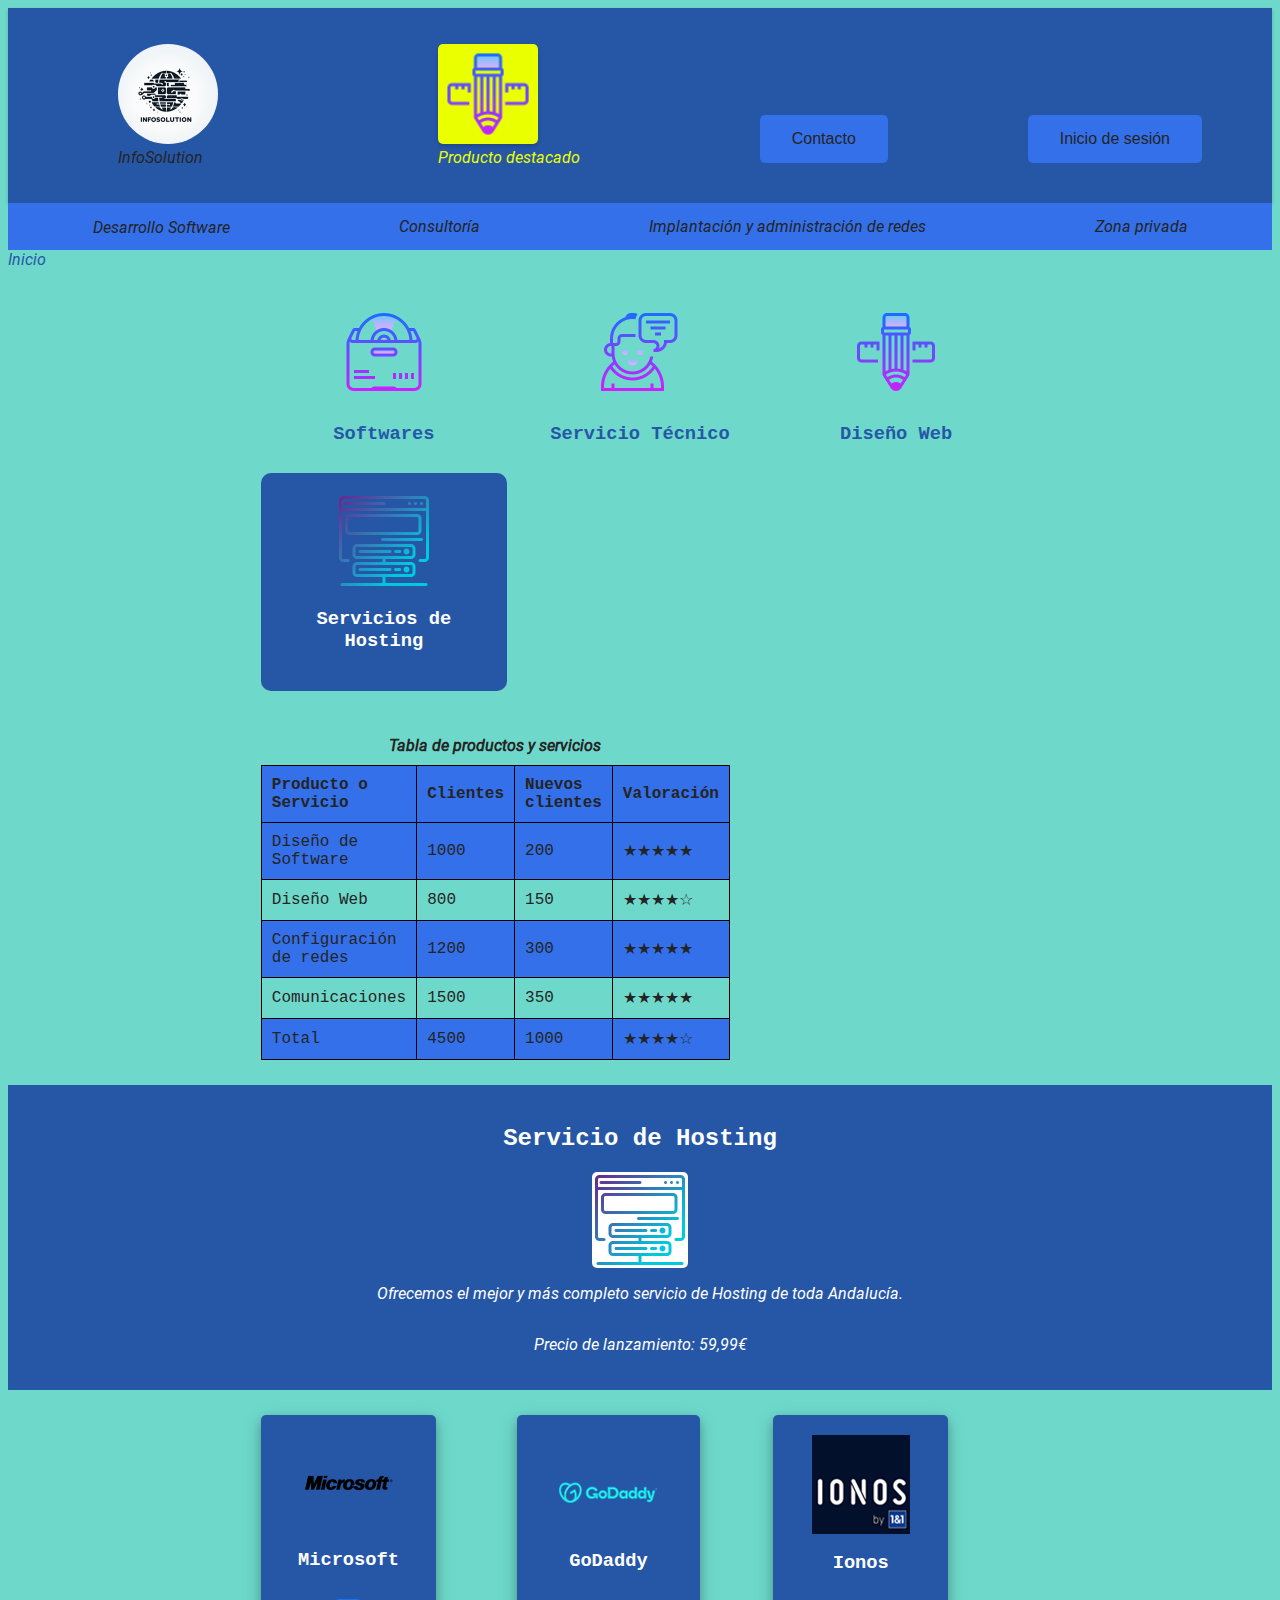
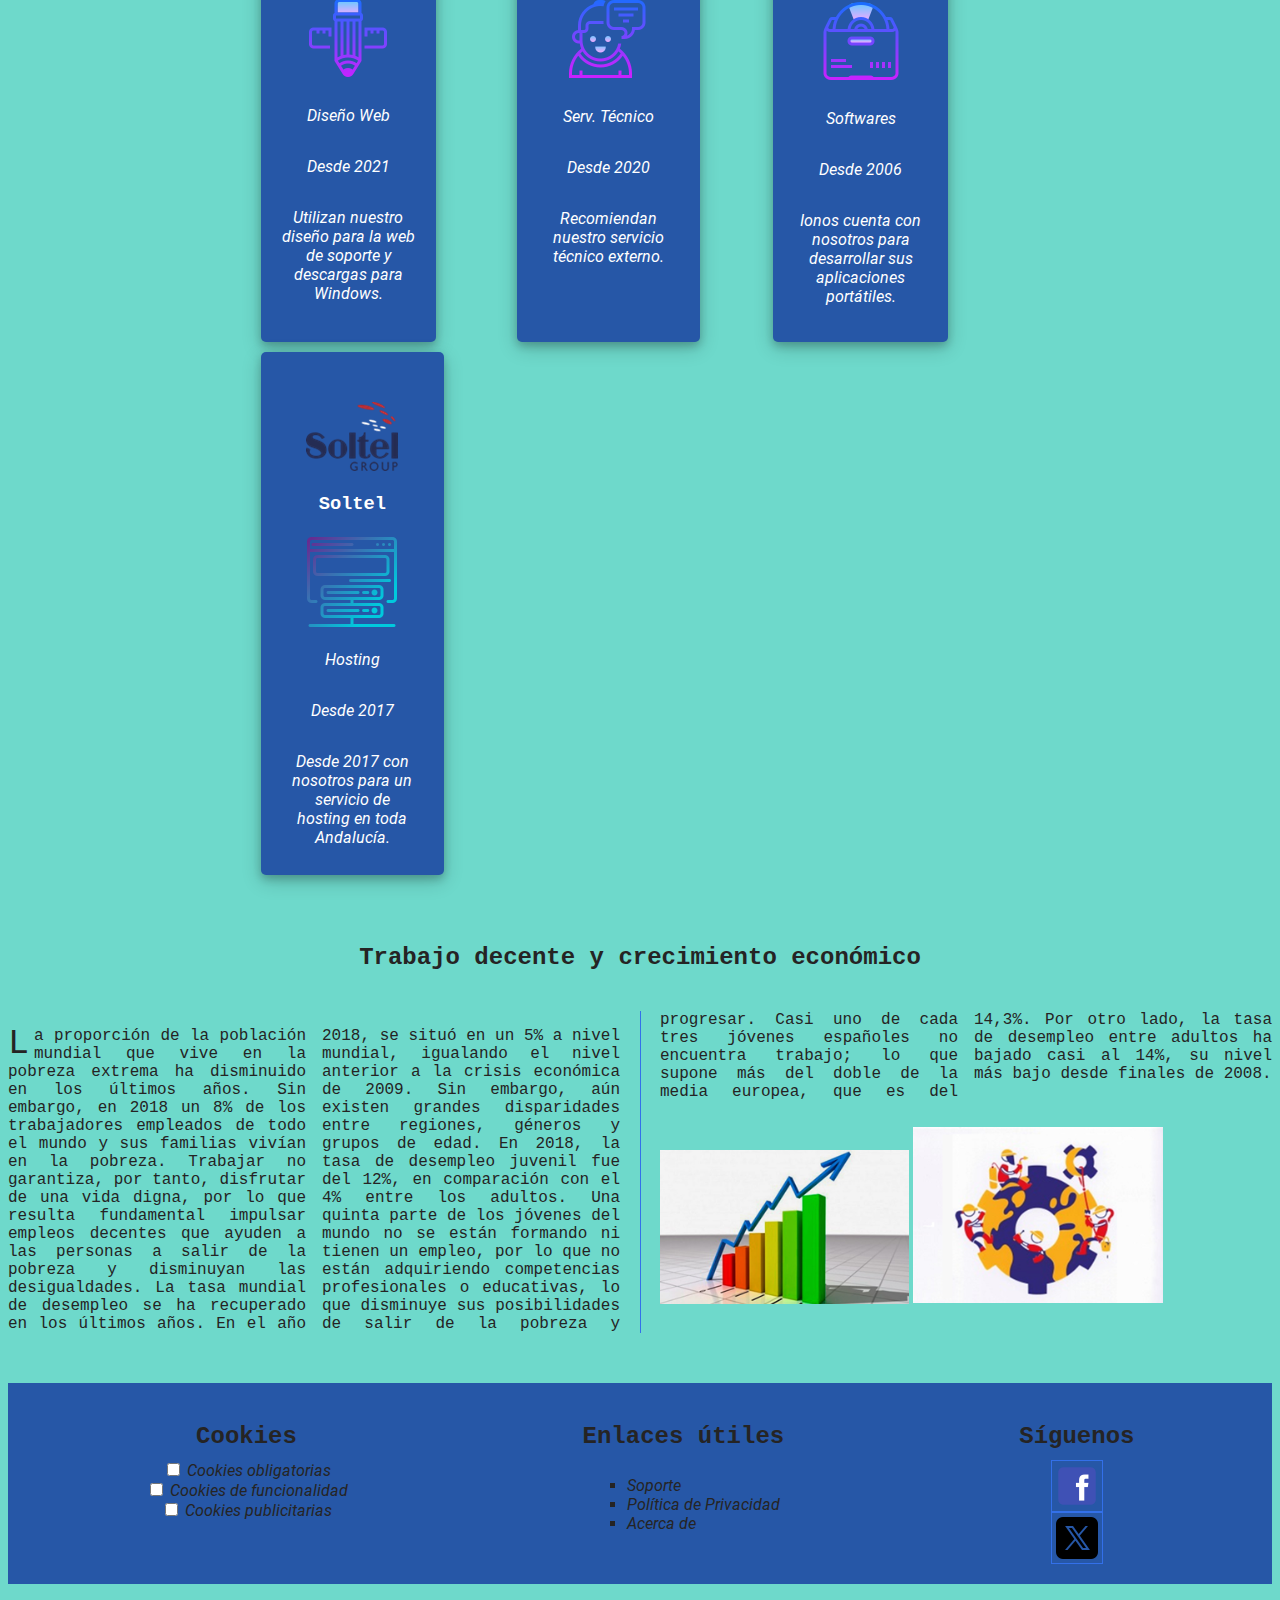
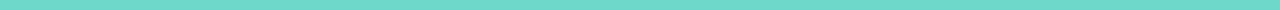
<file: Morales_Cruz_Dayro_DIW03_Tarea03/index.html>
<!DOCTYPE html>
<html lang="es">
<head>
    <meta charset="UTF-8">
    <title>Tarea02 DIW Dayro Morales Cruz</title>
    <link rel="stylesheet" type="text/css" href="./assets/css/style.css">
    <meta name="viewport" content="width=device-width, initial-scale=1.0">
</head>
<body>
    <header class="cabecera">
        <div class="logo">
            <figure>
                <img src="./assets/img/logo.jpg" alt="Logotipo de la empresa">
                <figcaption>InfoSolution</figcaption>
            </figure>
        </div>
        <section class="producto">
            <figure>
                <img src="./assets/img/productopromo.png" alt="Producto promocionado">
                <figcaption>Producto destacado</figcaption>
            </figure>
        </section>
        <button accesskey="c">Contacto</button>
        <button accesskey="i">Inicio de sesión</button>
    </header>    

    <!-- Menú principal -->
    <nav class="navegacion">
        <div>
            <a href="#" accesskey="d">Desarrollo Software</a>
            <div>
                <a href="https://www.ujaen.es/" target="_blank" accesskey="w">Desarrollo web</a>
                <a href="https://www.juntadeandalucia.es/educacion/portals/web/ced" target="_blank" accesskey="e">ERP</a>
                <a href="nosotros.html" target="_blank" accesskey="n">Sobre nosotros</a>
            </div>
        </div>
        <a href="https://www.educacionyfp.gob.es/portada.html" target="_blank" accesskey="o">Consultoría</a>
        <a href="https://todofp.es/inicio.html" target="_blank" accesskey="m">Implantación y administración de redes</a>
        <a href="https://www.ujaen.es/" target="_blank" accesskey="z">Zona privada</a>
    </nav>

    <!-- Migas de pan -->
    <nav class="migas-de-pan">
        <ul>
            <li><a href="index.html" accesskey="1">Inicio</a></li>
    </nav>

    <main class="contenido1">
        <section class="productos">
            <article class="tarjetaA">
                <img src="./assets/img/producto1.png" alt="Producto 1">
                <h3>Softwares</h3>
            </article>
            <article class="tarjetaB">
                <img src="./assets/img/producto2.png" alt="Producto 2">
                <h3>Servicio Técnico</h3>
            </article>
            <article class="tarjetaC">
                <img src="./assets/img/producto3.png" alt="Producto 3">
                <h3>Diseño Web</h3>
            </article>
            <article class="tarjetaD">
                <img src="./assets/img/producto4.png" alt="Producto 4">
                <h3>Servicios de Hosting</h3>
            </article>
        </section>
        <div class="tabla">
            <table>
                <caption>Tabla de productos y servicios</caption>
                <thead>
                    <tr>
                        <th>Producto o Servicio</th>
                        <th>Clientes</th>
                        <th>Nuevos clientes</th>
                        <th>Valoración</th>
                    </tr>
                </thead>
                <tbody>
                    <tr>
                        <td>Diseño de Software</td>
                        <td>1000</td>
                        <td>200</td>
                        <td>★★★★★</td>
                    </tr>
                    <tr>
                        <td>Diseño Web</td>
                        <td>800</td>
                        <td>150</td>
                        <td>★★★★☆</td>
                    </tr>
                    <tr>
                        <td>Configuración de redes</td>
                        <td>1200</td>
                        <td>300</td>
                        <td>★★★★★</td>
                    </tr>
                    <tr>
                        <td>Comunicaciones</td>
                        <td>1500</td>
                        <td>350</td>
                        <td>★★★★★</td>
                    </tr>
                </tbody>
                <tfoot>
                    <tr>
                        <td>Total</td>
                        <td>4500</td> <!-- Suma de todos los clientes -->
                        <td>1000</td> <!-- Suma de todos los nuevos clientes -->
                        <td>★★★★☆</td> <!-- Valoración media de todos los productos -->
                    </tr>
                </tfoot>
            </table>
        </div>

        <div class="productoDestacado">
            <h2>Servicio de Hosting</h2>
            <img src="./assets/img/destacado.png" alt="Producto destacado">
            <p>Ofrecemos el mejor y más completo servicio de Hosting de toda Andalucía.</p>
            <p>Precio de lanzamiento: 59,99€</p>
        </div>
        
        <section class="empresas">
            <article class="tarjeta1">
                <img src="./assets/img/empresa1.png" alt="Logo de la empresa 1">
                <h3>Microsoft</h3>
                <div class="producto">
                    <img src="./assets/img/producto3.png" alt="Producto de la empresa 3">
                    <p>Diseño Web</p>
                </div>
                <p>Desde 2021</p>
                <p>Utilizan nuestro diseño para la web de soporte y descargas para Windows.</p>
            </article>
            <article class="tarjeta2">
                <img src="./assets/img/empresa2.png" alt="Logo de la empresa 2">
                <h3>GoDaddy</h3>
                <div class="producto">
                    <img src="./assets/img/producto2.png" alt="Producto de la empresa 2">
                    <p>Serv. Técnico</p>
                </div>
                <p>Desde 2020</p>
                <p>Recomiendan nuestro servicio técnico externo.</p>
            </article>
            <article class="tarjeta3">
                <img src="./assets/img/empresa3.png" alt="Logo de la empresa 3">
                <h3>Ionos</h3>
                <div class="producto">
                    <img src="./assets/img/producto1.png" alt="Producto de la empresa 1">
                    <p>Softwares</p>
                </div>
                <p>Desde 2006</p>
                <p>Ionos cuenta con nosotros para desarrollar sus aplicaciones portátiles.</p>
            </article>
            <article class="tarjeta4">
                <img src="./assets/img/empresa4.png" alt="Logo de la empresa 4">
                <h3>Soltel</h3>
                <div class="producto">
                    <img src="./assets/img/producto4.png" alt="Producto de la empresa 4">
                    <p>Hosting</p>
                </div>
                <p>Desde 2017</p>
                <p>Desde 2017 con nosotros para un servicio de hosting en toda Andalucía.</p>
            </article>
        </section>
    </main>
    
    <section class="contenido2">
        <h2 class="titulo">Trabajo decente y crecimiento económico</h2>
        <article class="noticia">
            <p>La proporción de la población mundial que vive en la pobreza extrema ha disminuido en los últimos años. Sin embargo, en 2018 un 8% de los trabajadores empleados de todo el mundo y sus familias vivían en la pobreza.
                Trabajar no garantiza, por tanto, disfrutar de una vida digna, por lo que resulta fundamental impulsar empleos decentes que ayuden a las personas a salir de la pobreza y disminuyan las desigualdades.
                La tasa mundial de desempleo se ha recuperado en los últimos años. En el año 2018, se situó en un 5% a nivel mundial, igualando el nivel anterior a la crisis económica de 2009. Sin embargo, aún existen grandes disparidades entre regiones, géneros y grupos de edad.
                En 2018, la tasa de desempleo juvenil fue del 12%, en comparación con el 4% entre los adultos. 
                Una quinta parte de los jóvenes del mundo no se están formando ni tienen un empleo, por lo que no están adquiriendo competencias profesionales o educativas, lo que disminuye sus posibilidades de salir de la pobreza y progresar.
                Casi uno de cada tres jóvenes españoles no encuentra trabajo; lo que supone más del doble de la media europea, que es del 14,3%. Por otro lado, la tasa de desempleo entre adultos ha bajado casi al 14%, su nivel más bajo desde finales de 2008.</p>
            <img src="./assets/img/noticia2.png" alt="Imagen 2">
            <img src="./assets/img/noticia1.png" alt="Imagen 1">
        </article>
    </section>

    <footer>
        <div class="bloque1">
            <h2>Cookies</h2>
            <label><input type="checkbox"> Cookies obligatorias</label>
            <label><input type="checkbox"> Cookies de funcionalidad</label>
            <label><input type="checkbox"> Cookies publicitarias</label>
        </div>
        <div class="bloque2">
            <h2>Enlaces útiles</h2>
            <ul>
                <li>Soporte</li>
                <li>Política de Privacidad</li>
                <li>Acerca de</li>
            </ul>
        </div>
        <div class="bloque3">
            <h2>Síguenos</h2>
            <img src="./assets/img/facebook.png" alt="Facebook">
            <img src="./assets/img/twitter.png" alt="Twitter">
        </div>
    </footer>
</body>

</html>
</file>
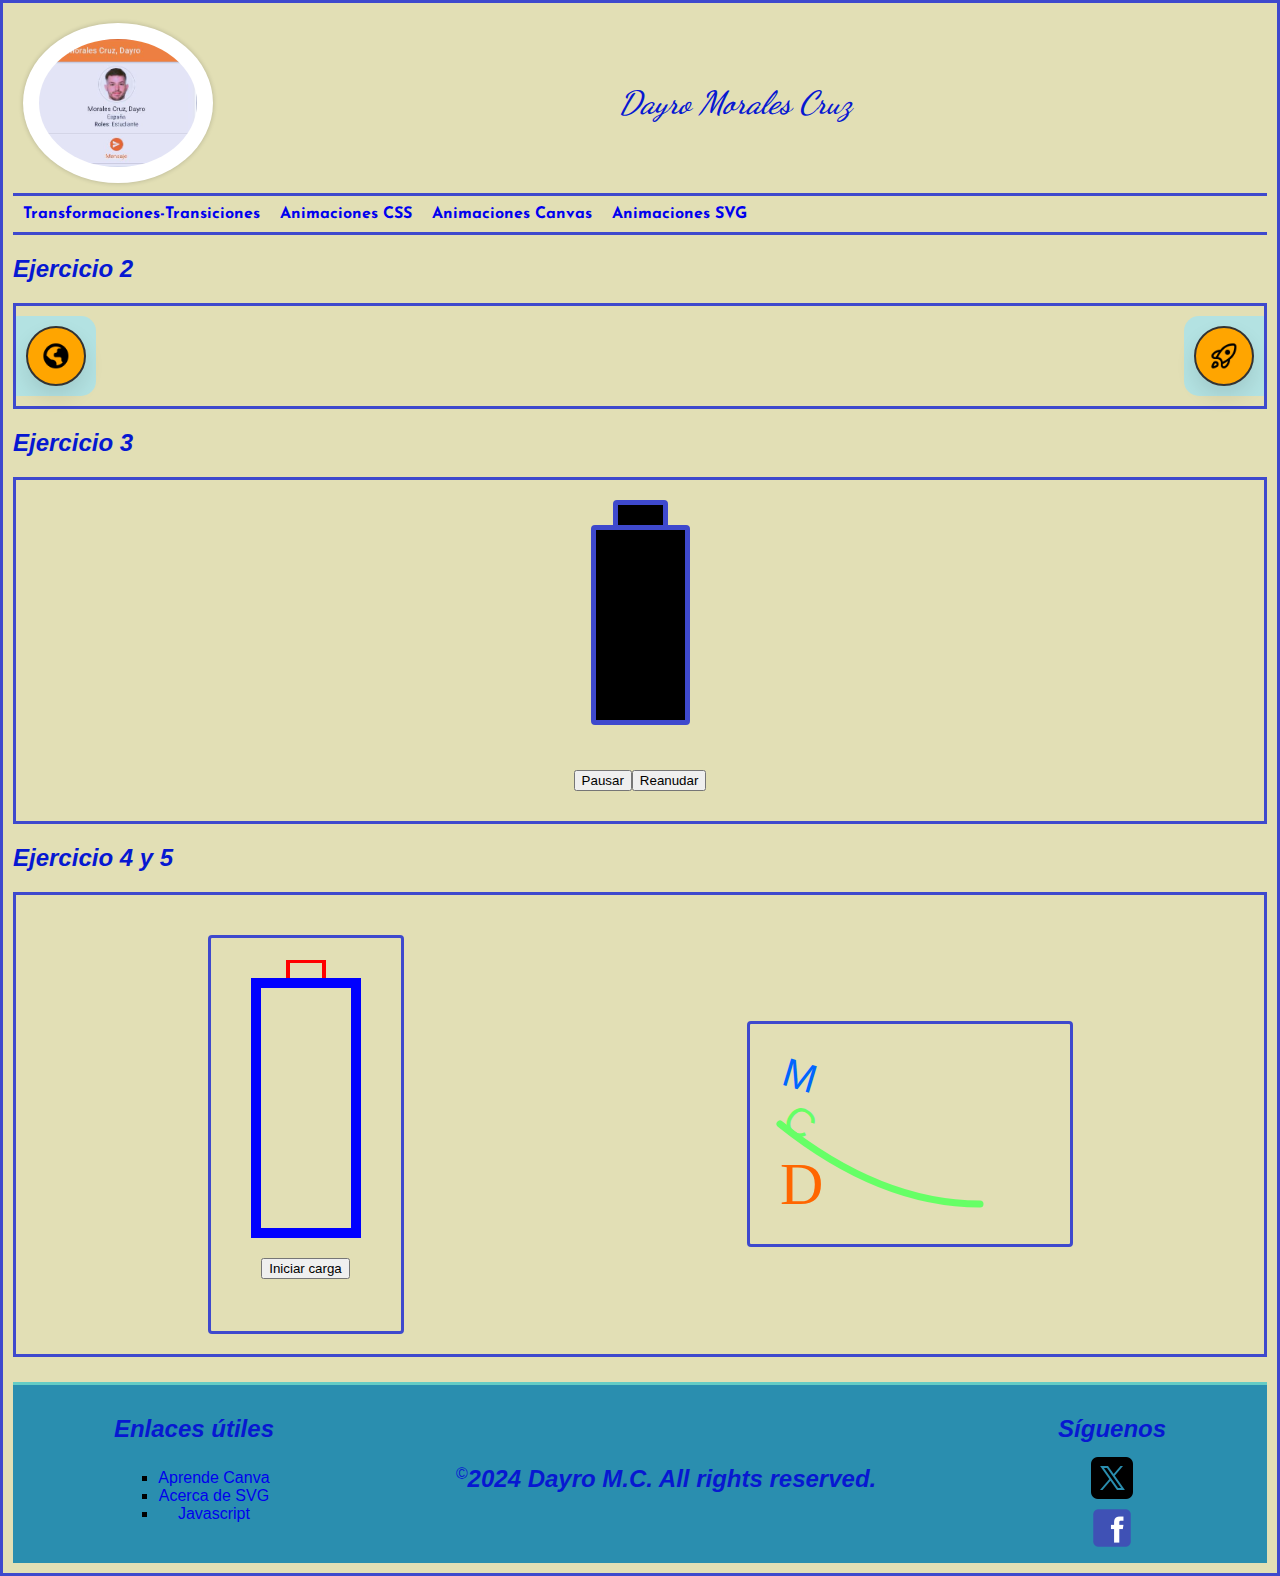
<file: Morales_Cruz_Dayro_DIW05_Tarea/index.html>
<!DOCTYPE html>
<html lang="en">

<head>
    <meta charset="UTF-8" />
    <meta name="viewport" content="width=device-width, initial-scale=1.0" />
    <link rel="stylesheet" type="text/css" href="./css/style.css" />
    <title>DIW Unidad-5 Dayro Morales Cruz</title>
</head>

<body>
    <header>
        <img id="logo" src="./img/logo.jpg" alt="logo" />
        <h1 id="titulo">Dayro Morales Cruz</h1>
    </header>

    <nav>
        <ul>
            <li><a href="#ejercicio2">Transformaciones-Transiciones</a></li>
            <li><a href="#ejercicio3">Animaciones CSS</a></li>
            <li><a href="#ejercicio4">Animaciones Canvas</a></li>
            <li><a href="#ejercicio5">Animaciones SVG</a></li>
        </ul>
    </nav>

    <div class="main">
        <h2>Ejercicio 2</h2>
        <div class="ejercicio2">
            <div class="icono-contenedor1">
                <div class="icono1">
                    <img src="./img/icono1.png" alt="Icono 1">
                </div>
                <p class="icono">Búsqueda</p>
            </div>
            <div class="icono-contenedor2">
                <div class="icono2">
                    <img src="./img/icono2.png" alt="Icono 2">
                </div>
                <p class="icono">Explora</p>
            </div>
        </div>

        <h2>Ejercicio 3</h2>
        <div id="ejercicio3">
            <div id="bateria">
                <div id="polo">+</div> <!-- Agregamos un nuevo elemento para el polo -->
                <div id="carga"></div>
            </div>
            <p id="texto_1">¡Carga completa!</p>
            <div id="botones">
                <button onclick="pausarAnimaciones()">Pausar</button>
                <button onclick="reanudarAnimaciones()">Reanudar</button>
            </div>
        </div>

        <h2>Ejercicio 4 y 5</h2>
        <div id="ejercicio4-5">
            <div id="ejercicio4" style="display: flex; flex-direction: column; align-items: center;">
                <canvas id="Canvas" width="150" height="300" style="margin:auto;">
                </canvas>
                <!-- Creamos un boton para que inicie la función de iniciar carga -->
                <button onclick="startAnimation()">Iniciar carga</button>
                <p id="message" style="color: red;"></p>
            </div>
            <div id="ejercicio5">
                <svg id="SVG" width="300" height="200" xmlns="http://www.w3.org/2000/svg">
                    <!-- Línea quebrada -->
                    <path id="path1"
                        d="M20 170 L 70 170 L 70 130 L 120 130 L 120 90 L 170 90 L 170 50 L 220 50 L 220 50"
                        stroke="#ff6600" fill="none" stroke-width="5" stroke-linecap="round" stroke-linejoin="round"
                        stroke-dasharray="1000" stroke-dashoffset="1000" />
                
                    <!-- Línea inclinada -->
                    <path id="path2" d="M20 50 L 220 110" stroke="#0066ff" fill="none" stroke-width="10"
                        stroke-linecap="round" stroke-dasharray="1000" stroke-dashoffset="1000" />
                
                    <!-- Línea curva -->
                    <path id="path3" d="M20 90 Q 120 170, 220 170" stroke="#66ff66" fill="none" stroke-width="7"
                        stroke-linecap="round" stroke-dasharray="1000" stroke-dashoffset="1000" />
                
                    <!-- aplicamos un cambio de color y de tamaño de la incial significativo -->
                    <text font-size="60" font-family="Verdana" fill="#ff6600">
                        <textPath id="D" href="#path1" startOffset="0%">D</textPath>
                        <animateMotion id="DAnimation" begin="indefinite" dur="2s" fill="freeze">
                            <mpath href="#path1" />
                        </animateMotion>
                    </text>
                    <text font-size="40" font-family="Arial" fill="#0066ff">
                        <textPath id="M" href="#path2" startOffset="0%">M</textPath>
                        <animateMotion id="MAnimation" begin="indefinite" dur="2s" fill="freeze">
                            <mpath href="#path2" />
                        </animateMotion>
                    </text>
                    <text font-size="40" font-family="Arial" fill="#66ff66">
                        <textPath id="C" href="#path3" startOffset="0%">C</textPath>
                        <animateMotion id="CAnimation" begin="indefinite" dur="2s" fill="freeze">
                            <mpath href="#path3" />
                        </animateMotion>
                    </text>
                </svg>
            </div>
        </div>
    </div>

    <footer>
        <div class="bloque1">
            <h2>Enlaces útiles</h2>
            <ul>
                <li><a
                        href="https://marketing4ecommerce.net/canva-una-herramienta-de-diseno-imprescindible-para-el-social-media/">Aprende
                        Canva</a></li>
                <li><a href="https://www.freecodecamp.org/espanol/news/que-es-svg-explicacion-de-etiquetas-imagenes/">Acerca
                        de SVG</a></li>
                <li><a href="https://keepcoding.io/blog/la-historia-de-javascript/">Javascript</a></li>
            </ul>
        </div>
        <div class="bloque2">
            <span class="copyleft">&copy;</span>
            <h2>2024 Dayro M.C. All rights reserved.</h2>
        </div>
        <div class="bloque3">
            <h2>Síguenos</h2>
            <img src="./img/twitter.png" alt="Twitter">
            <img src="./img/facebook.png" alt="Facebook">
        </div>
    </footer>
</body>

<script src="./script/script.js"></script>

</html>
</file>
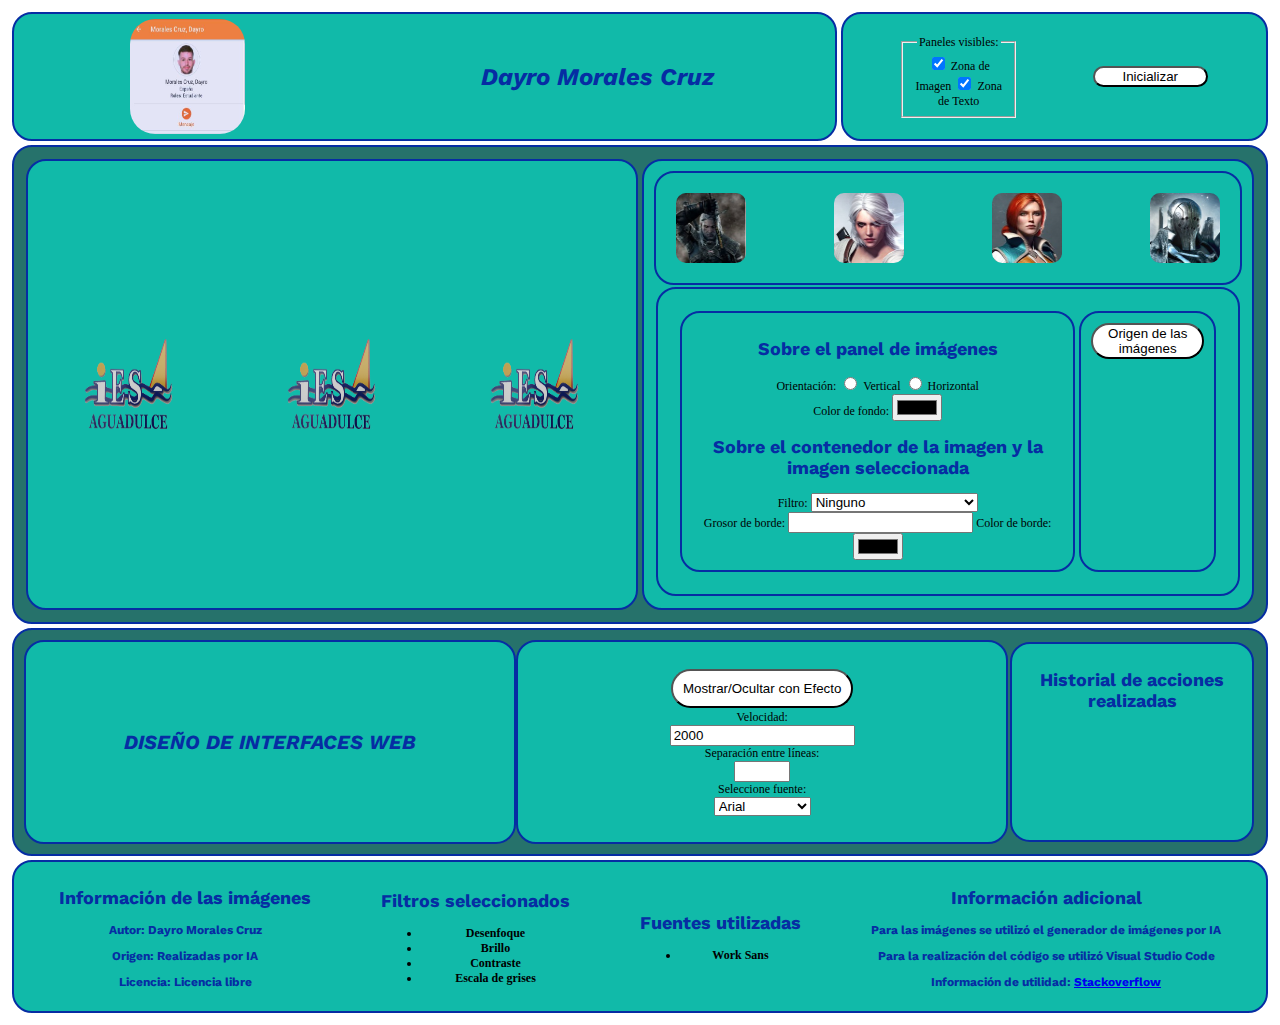
<file: Morales_Cruz_Dayro_DIW06_Tarea/index.html>
<!DOCTYPE html>
<html lang="es">

<head>
    <meta charset="UTF-8">
    <meta http-equiv="X-UA-Compatible" content="IE=edge">
    <meta name="viewport" content="width=device-width, initial-scale=1.0">
    <title>Mi web</title>
    <link rel="stylesheet" href="css/style.css">

    <script src="https://code.jquery.com/jquery-3.6.3.slim.min.js"
        integrity="sha256-ZwqZIVdD3iXNyGHbSYdsmWP//UBokj2FHAxKuSBKDSo=" crossorigin="anonymous"></script>
</head>
<script src="https://ajax.googleapis.com/ajax/libs/jquery/3.2.1/jquery.min.js"></script>
<script src="./js/tarea_06.js"></script>

<body>
    <header>
        <div id="logo">
            <img id="avatar" class="mifoto" src="./img/logo.jpg" alt="Mi foto">
            <img id="logoCentro" class="mifoto" src="./img/ies.png" alt="Logo del centro" style="display: none;">
            <h1 class="nombre"><i>Dayro Morales Cruz</i></h1>
        </div>
        <nav>
            <!--Añadimos las casillas de verificación y el botón de inicialización-->
            <fieldset>
                <legend>Paneles visibles:</legend>
                <div>
                    <input type="checkbox" id="chkImagen" checked> Zona de Imagen
                    <input type="checkbox" id="chkTexto" checked> Zona de Texto
                </div>
            </fieldset>
            <button id="btnInicializar">Inicializar</button>
        </nav>
    </header>

    <!--Añadimos las 2 zonas-->
    <main>
        <section id="zonaImagen">
            
            <!-- Zona de miniaturas -->
            <div id="parte1">
                <div id="miniaturas">
                    <img src="./img/miniatura1.jpg" class="miniatura">
                    <img src="./img/miniatura2.jpg" class="miniatura">
                    <img src="./img/miniatura3.jpg" class="miniatura">
                    <img src="./img/miniatura4.jpg" class="miniatura">
                </div>

                <!-- Zona de configuración -->
                <div id="configuraciones">
                    <div id="configuracion">
                        <h2>Sobre el panel de imágenes</h2>
                        <div>
                            <label for="orientacion">Orientación:</label>
                            <input type="radio" id="vertical" name="orientacion" value="vertical"> Vertical
                            <input type="radio" id="horizontal" name="orientacion" value="horizontal"> Horizontal
                        </div>
                        <div>
                            <label for="colorFondo">Color de fondo:</label>
                            <input type="color" id="colorFondo">
                        </div>
                        <div>
                            <h2>Sobre el contenedor de la imagen y la imagen seleccionada</h2>
                            <label for="filtro">Filtro:</label>
                            <select id="filtro">
                                <option value="none">Ninguno</option>
                                <option value="blur">Desenfoque (50%)</option>
                                <option value="brightness">Brillo (150%)</option>
                                <option value="contrast">Contraste (150%)</option>
                                <option value="grayscale">Escala de grises (100%)</option>
                            </select>
                            
                        </div>
                        <div>
                            <label for="grosorBorde">Grosor de borde:</label>
                            <input type="number" id="grosorBorde">
                            <label for="colorBorde">Color de borde:</label>
                            <input type="color" id="colorBorde">
                        </div>
                    </div>

                    <!-- Botón para ver el origen de las imágenes seleccionadas -->
                    <div id="botonIni">
                        <button id="btnVerOrigen">Origen de las imágenes</button>
                        <p id="origenes"></p>
                    </div>
                </div>
            </div>

            <!-- Zona de imágenes grandes (collage) -->
            <div id="parte2">
                <div id="collage">
                    <img src="./img/ies.png" class="imagenGrande">
                    <img src="./img/ies.png" class="imagenGrande">
                    <img src="./img/ies.png" class="imagenGrande">
                </div>
            </div>
        </section>

        <section id="zonaTexto">
            <div class="texto1 active">
                <h1 class="titulo">DISEÑO DE INTERFACES WEB</h1>
                <h1 class="titulo" style="display: none;">UNIDAD DE TRABAJO 6</h1>
            </div>
            <div class="texto1">
                <button id="mostrarOcultar">Mostrar/Ocultar con Efecto</button>
                <label for="velocidad">Velocidad: </label>
                <input type="number" id="velocidad" value="2000">
                <label for="separacion">Separación entre líneas: </label>
                <input type="number" id="separacion" min="0" max="10">
                <label for="fuente">Seleccione fuente: </label>
                <select id="fuente">
                    <option value="Arial">Arial</option>
                    <option value="Verdana">Verdana</option>
                    <option value="Courier New">Courier New</option>
                </select>
            </div>
            <div id="historial">
                <h2>Historial de acciones realizadas</h2>
                <ul id="acciones"></ul>
            </div>
        </section>
    </main>

    <!--Creamos el pie de la página-->
    <footer>
        <div id="infoImagenes">
            <h2>Información de las imágenes</h2>
            <p id="autor">Autor: </p>
            <p id="origen">Origen: </p>
            <p id="licencia">Licencia: </p>
        </div>
        <div id="infoFiltros">
            <h2>Filtros seleccionados</h2>
            <ul id="filtros"></ul>
        </div>
        <div id="infoFuentes">
            <h2>Fuentes utilizadas</h2>
            <ul id="fuentes"></ul>
        </div>
        <div id="infoAdicional">
            <h2>Información adicional</h2>
            <p>Para las imágenes se utilizó el generador de imágenes por IA</p>
            <p>Para la realización del código se utilizó Visual Studio Code</p>
            <p>Información de utilidad: <a href="https://stackoverflow.com/">Stackoverflow</a></p>
        </div>
    </footer>
</body>

</html>
</file>
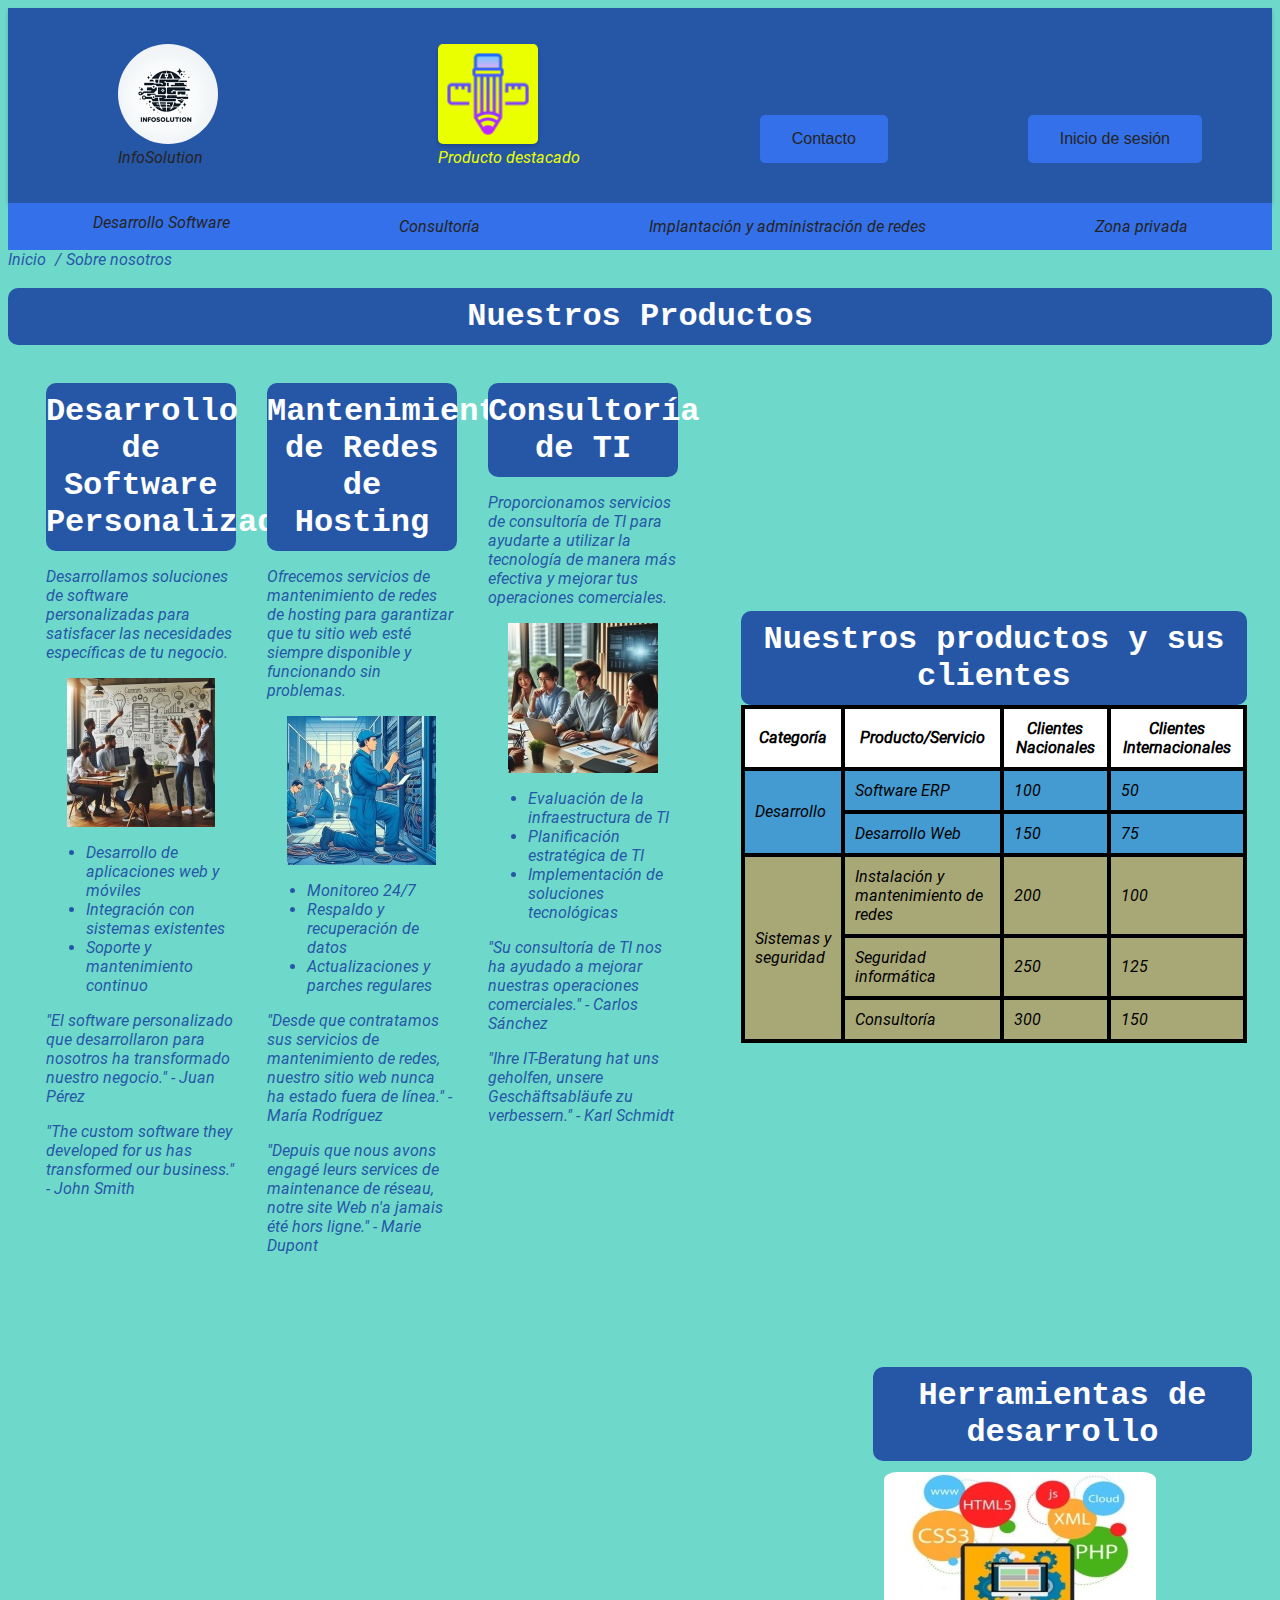
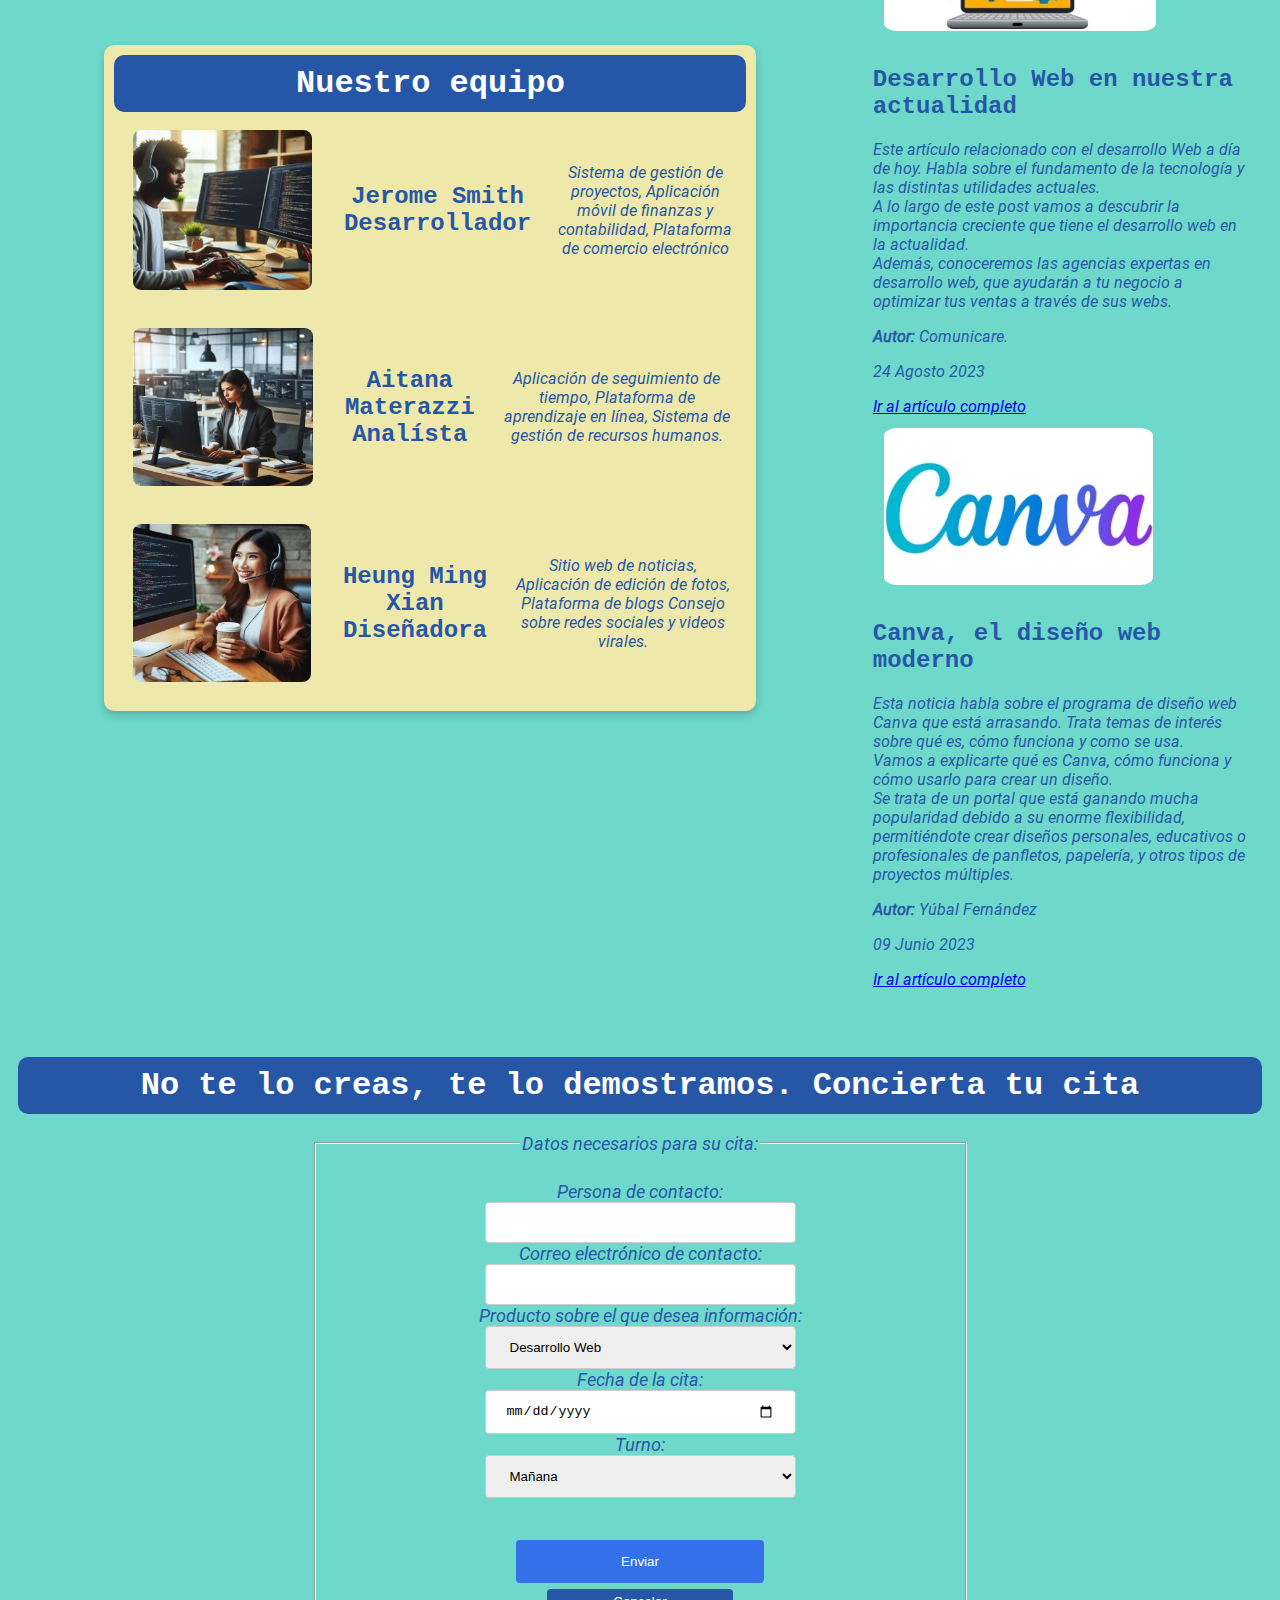
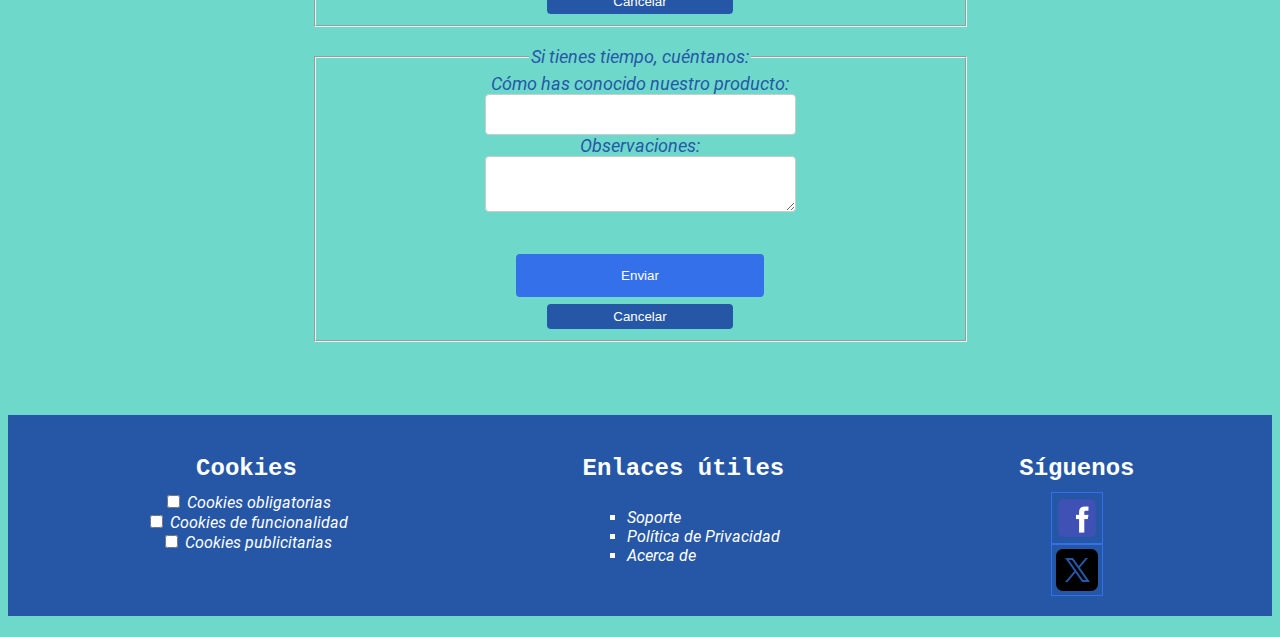
<file: Morales_Cruz_Dayro_DIW03_Tarea03/nosotros-correción.html>
<!DOCTYPE html>
<html lang="es">

<head>
    <meta charset="UTF-8">
    <title>Tarea02 DIW Dayro Morales Cruz</title>
    <link rel="stylesheet" type="text/css" href="./assets/cssNosotros/style.css">
    <meta name="viewport" content="width=device-width, initial-scale=1.0">
</head>

<body>
    <header class="cabecera">
        <div class="logo">
            <figure>
                <img src="./assets/img/logo.jpg" alt="Logotipo de la empresa">
                <figcaption>InfoSolution</figcaption>
            </figure>
        </div>
        <section class="producto">
            <figure>
                <img src="./assets/img/productopromo.png" alt="Producto promocionado">
                <figcaption>Producto destacado</figcaption>
            </figure>
        </section>
        <button accesskey="c">Contacto</button>
        <button accesskey="i">Inicio de sesión</button>
    </header>

    <!-- Menú principal -->
    <nav class="navegacion">
        <div>
            <a href="#" accesskey="d">Desarrollo Software</a>
            <div>
                <a href="#" target="_blank" accesskey="w">Desarrollo web UJAEN</a>
                <a href="https://www.juntadeandalucia.es/educacion/portals/web/ced" target="_blank"
                    accesskey="e">ERP</a>
                <a href="nosotros.html" target="_blank" accesskey="n">Sobre nosotros</a>
            </div>
        </div>
        <a href="https://www.educacionyfp.gob.es/portada.html" target="_blank" accesskey="o">Consultoría</a>
        <a href="https://todofp.es/inicio.html" target="_blank" accesskey="m">Implantación y administración de redes</a>
        <a href="https://www.ujaen.es/" target="_blank" accesskey="z">Zona privada</a>
    </nav>

    <!-- Migas de pan -->
    <nav class="migas-de-pan">
        <ul>
            <li><a href="index.html" accesskey="1">Inicio</a></li>
            <li><a href="nosotros.html" accesskey="2">Sobre nosotros</a></li>
        </ul>
    </nav>
</body>

    <br>
    <h1>Nuestros Productos</h1>
    <main class="productos">
        
        <section id="productos">
            <article class="producto">
                <h1>Desarrollo de Software Personalizado</h1>
                <p>Desarrollamos soluciones de software personalizadas para satisfacer las necesidades específicas de tu
                    negocio.</p>
                <img src="./assets/imgNosotros/servicio1.jpeg" alt="Imagen del producto 1">
                <ul>
                    <li>Desarrollo de aplicaciones web y móviles</li>
                    <li>Integración con sistemas existentes</li>
                    <li>Soporte y mantenimiento continuo</li>
                </ul>
                <div class="comentarios">
                    <p>"El software personalizado que desarrollaron para nosotros ha transformado nuestro negocio." -
                        Juan Pérez</p>
                    <p>"The custom software they developed for us has transformed our business." - John Smith</p>
                </div>
            </article>

            <!-- Producto 2 -->
            <article class="producto">
                <h1>Mantenimiento de Redes de Hosting</h1>
                <p>Ofrecemos servicios de mantenimiento de redes de hosting para garantizar que tu sitio web esté
                    siempre disponible y funcionando sin problemas.</p>
                <img src="./assets/imgNosotros/servicio2.jpeg" alt="Imagen del producto 2">
                <ul>
                    <li>Monitoreo 24/7</li>
                    <li>Respaldo y recuperación de datos</li>
                    <li>Actualizaciones y parches regulares</li>
                </ul>
                <div class="comentarios">
                    <p>"Desde que contratamos sus servicios de mantenimiento de redes, nuestro sitio web nunca ha estado
                        fuera de línea." - María Rodríguez</p>
                    <p>"Depuis que nous avons engagé leurs services de maintenance de réseau, notre site Web n'a jamais
                        été hors ligne." - Marie Dupont</p>
                </div>
            </article>

            <!-- Producto 3 -->
            <article class="producto">
                <h1>Consultoría de TI</h1>
                <p>Proporcionamos servicios de consultoría de TI para ayudarte a utilizar la tecnología de manera más
                    efectiva y mejorar tus operaciones comerciales.</p>
                <img src="./assets/imgNosotros/servicio3.jpeg" alt="Imagen del producto 3">
                <ul>
                    <li>Evaluación de la infraestructura de TI</li>
                    <li>Planificación estratégica de TI</li>
                    <li>Implementación de soluciones tecnológicas</li>
                </ul>
                <div class="comentarios">
                    <p>"Su consultoría de TI nos ha ayudado a mejorar nuestras operaciones comerciales." - Carlos
                        Sánchez</p>
                    <p>"Ihre IT-Beratung hat uns geholfen, unsere Geschäftsabläufe zu verbessern." - Karl Schmidt</p>
                </div>
            </article>
        </section>

        <section id="tabla-productos">
            <h1>Nuestros productos y sus clientes</h1>
            <table>
                <thead>
                    <tr class="categoria">
                        <th>Categoría</th>
                        <th>Producto/Servicio</th>
                        <th>Clientes Nacionales</th>
                        <th>Clientes Internacionales</th>
                    </tr>
                </thead>
                <tbody>
                    <!-- Desarrollo -->
                    <tr class="desarrollo">
                        <td rowspan="2">Desarrollo</td>
                        <td>Software ERP</td>
                        <td>100</td>
                        <td>50</td>
                    </tr>
                    <tr class="desarrollo-sub">
                        <td>Desarrollo Web</td>
                        <td>150</td>
                        <td>75</td>
                    </tr>
                    <!-- Sistemas y seguridad -->
                    <tr class="sistema">
                        <td rowspan="3">Sistemas y seguridad</td>
                        <td>Instalación y mantenimiento de redes</td>
                        <td>200</td>
                        <td>100</td>
                    </tr>
                    <tr class="seguridad">
                        <td>Seguridad informática</td>
                        <td>250</td>
                        <td>125</td>
                    </tr>
                    <tr class="seguridad-sub">
                        <td>Consultoría</td>
                        <td>300</td>
                        <td>150</td>
                    </tr>
                </tbody>
            </table>
        </section>

    </main>
    <br>
    <br>

    <!-- Herramientas de desarrollo -->
    <div class="contenedor">
        <section id="herramientas-desarrollo">
            <h1>Herramientas de desarrollo</h1>
            <div class="articulos">
                <!-- Artículo 1 -->
                <article class="articulo1">
                    <img src="./assets/imgNosotros/articulo1.jpg" alt="Empleado 1">
                    <div>
                        <h2>Desarrollo Web en nuestra actualidad</h2>
                        <p>Este artículo relacionado con el desarrollo Web a día de hoy. Habla sobre el fundamento de la
                            tecnología y las distintas utilidades actuales.<br>
                            A lo largo de este post vamos a descubrir la importancia creciente que tiene el desarrollo
                            web en la
                            actualidad.<br>
                            Además, conoceremos las agencias expertas en desarrollo web, que ayudarán a tu negocio a
                            optimizar
                            tus ventas a través de sus webs.
                        </p>
                        <p><strong>Autor: </strong>Comunicare.</p>
                        <p>24 Agosto 2023</p>
                        <a href="https://www.comunicare.es/desarrollo-web-en-la-actualidad/" target="_blank">Ir al
                            artículo completo</a>
                    </div>
                </article>

                <!-- Artículo 2 -->
                <article class="articulo2">
                    <img src="./assets/imgNosotros/articulo2.jpg" alt="Empleado 2">
                    <div>
                        <h2>Canva, el diseño web moderno</h2>
                        <p>Esta noticia habla sobre el programa de diseño web Canva que está arrasando. Trata temas de
                            interés
                            sobre qué es, cómo funciona y como se usa.<br>
                            Vamos a explicarte qué es Canva, cómo funciona y cómo usarlo para crear un diseño.<br>
                            Se trata de un portal que está ganando mucha popularidad debido a su enorme
                            flexibilidad,<br>
                            permitiéndote crear diseños personales, educativos o profesionales de panfletos, papelería,
                            y otros
                            tipos de proyectos múltiples.
                        </p>
                        <p><strong>Autor: </strong>Yúbal Fernández</p>
                        <p>09 Junio 2023</p>
                        <a href="https://www.xataka.com/basics/que-canva-como-funciona-como-usarlo-para-crear-diseno"
                            target="_blank">Ir al artículo completo</a>
                    </div>
                </article>
        </section>

        <!-- Equipo de desarrollo -->
        <section id="equipo-desarrollo" class="">
            <h1>Nuestro equipo</h1>
            <div class="empleado1">
                <img src="./assets/imgNosotros/empleado1.jpeg" alt="Empleado 1">
                <h2>Jerome Smith<br>
                    Desarrollador</h2>
                <p>Sistema de gestión de proyectos, Aplicación móvil de finanzas y contabilidad,
                    Plataforma de comercio electrónico</p>
            </div>
            <div class="empleado2">
                <img src="./assets/imgNosotros/empleado2.jpeg" alt="Empleado 2">
                <h2>Aitana Materazzi<br>
                    Analísta</h2>
                <p>Aplicación de seguimiento de tiempo, Plataforma de aprendizaje en
                    línea, Sistema de gestión de recursos humanos.</p>
            </div>
            <div class="empleado3">
                <img src="./assets/imgNosotros/empleado3.jpeg" alt="Empleado 3">
                <h2>Heung Ming Xian<br>
                    Diseñadora</h2>
                <p>Sitio web de noticias, Aplicación de edición de fotos, Plataforma de blogs
                    Consejo sobre redes sociales y videos virales.</p>
            </div>
        </section>
    </div>
    <br>
    <br>

    <!-- Formulario para concertar una demostración -->
    <section id="formulario-demo">
        <h1>No te lo creas, te lo demostramos. Concierta tu cita</h1>
        <br>
        <form>
            <fieldset class="obligatorio">
                <legend>Datos necesarios para su cita:</legend>
                <br>
                <label for="contact-name">Persona de contacto:</label>
                <input type="text" id="contact-name" name="contact-name" required maxlength="40">
                <label for="contact-email">Correo electrónico de contacto:</label>
                <input type="email" id="contact-email" name="contact-email" required>
                <label for="product-info">Producto sobre el que desea información:</label>
                <select id="product-info" name="product-info" required>
                    <optgroup label="Desarrollo">
                        <option value="software-erp">Software ERP</option>
                        <option value="desarrollo-web" selected>Desarrollo Web</option>
                    </optgroup>
                    <optgroup label="Sistemas y seguridad">
                        <option value="instalacion-redes">Instalación y mantenimiento de redes</option>
                        <option value="seguridad-informatica">Seguridad informática</option>
                        <option value="consultoria">Consultoría</option>
                    </optgroup>
                </select>
                <label for="appointment-date">Fecha de la cita:</label>
                <input type="date" id="appointment-date" name="appointment-date" required>
                <label for="appointment-time">Turno:</label>
                <select id="appointment-time" name="appointment-time" required>
                    <option value="morning" selected>Mañana</option>
                    <option value="afternoon">Tarde</option>
                </select>
                <br><br>
                <input type="submit" value="Enviar">
                <input type="reset" value="Cancelar">
            </fieldset>
            <br>
            <fieldset class="opcional">
                <legend>Si tienes tiempo, cuéntanos:</legend>
                <label for="how-know-product">Cómo has conocido nuestro producto:</label>
                <input type="text" id="how-know-product" name="how-know-product">
                <label for="observations">Observaciones:</label>
                <textarea id="observations" name="observations"></textarea>
                <br><br>
                <input type="submit" value="Enviar">
                <input type="reset" value="Cancelar">
            </fieldset>
        </form>
    </section>
    <br>
    <br>

    <!-- Pie de página -->
    <footer>
    <div class="bloque1">
        <h2>Cookies</h2>
        <label for="cookie1"><input type="checkbox" id="cookie1"> Cookies obligatorias</label>
        <label for="cookie2"><input type="checkbox" id="cookie2"> Cookies de funcionalidad</label>
        <label for="cookie3"><input type="checkbox" id="cookie3"> Cookies publicitarias</label>
    </div>
    <div class="bloque2">
        <h2>Enlaces útiles</h2>
        <ul>
            <li>Soporte</li>
            <li>Política de Privacidad</li>
            <li>Acerca de</li>
        </ul>
    </div>
    <div class="bloque3">
        <h2>Síguenos</h2>
        <img src="./assets/img/facebook.png" alt="Facebook">
        <img src="./assets/img/twitter.png" alt="Twitter">
    </div>
</footer>

</body>

</html>
</file>
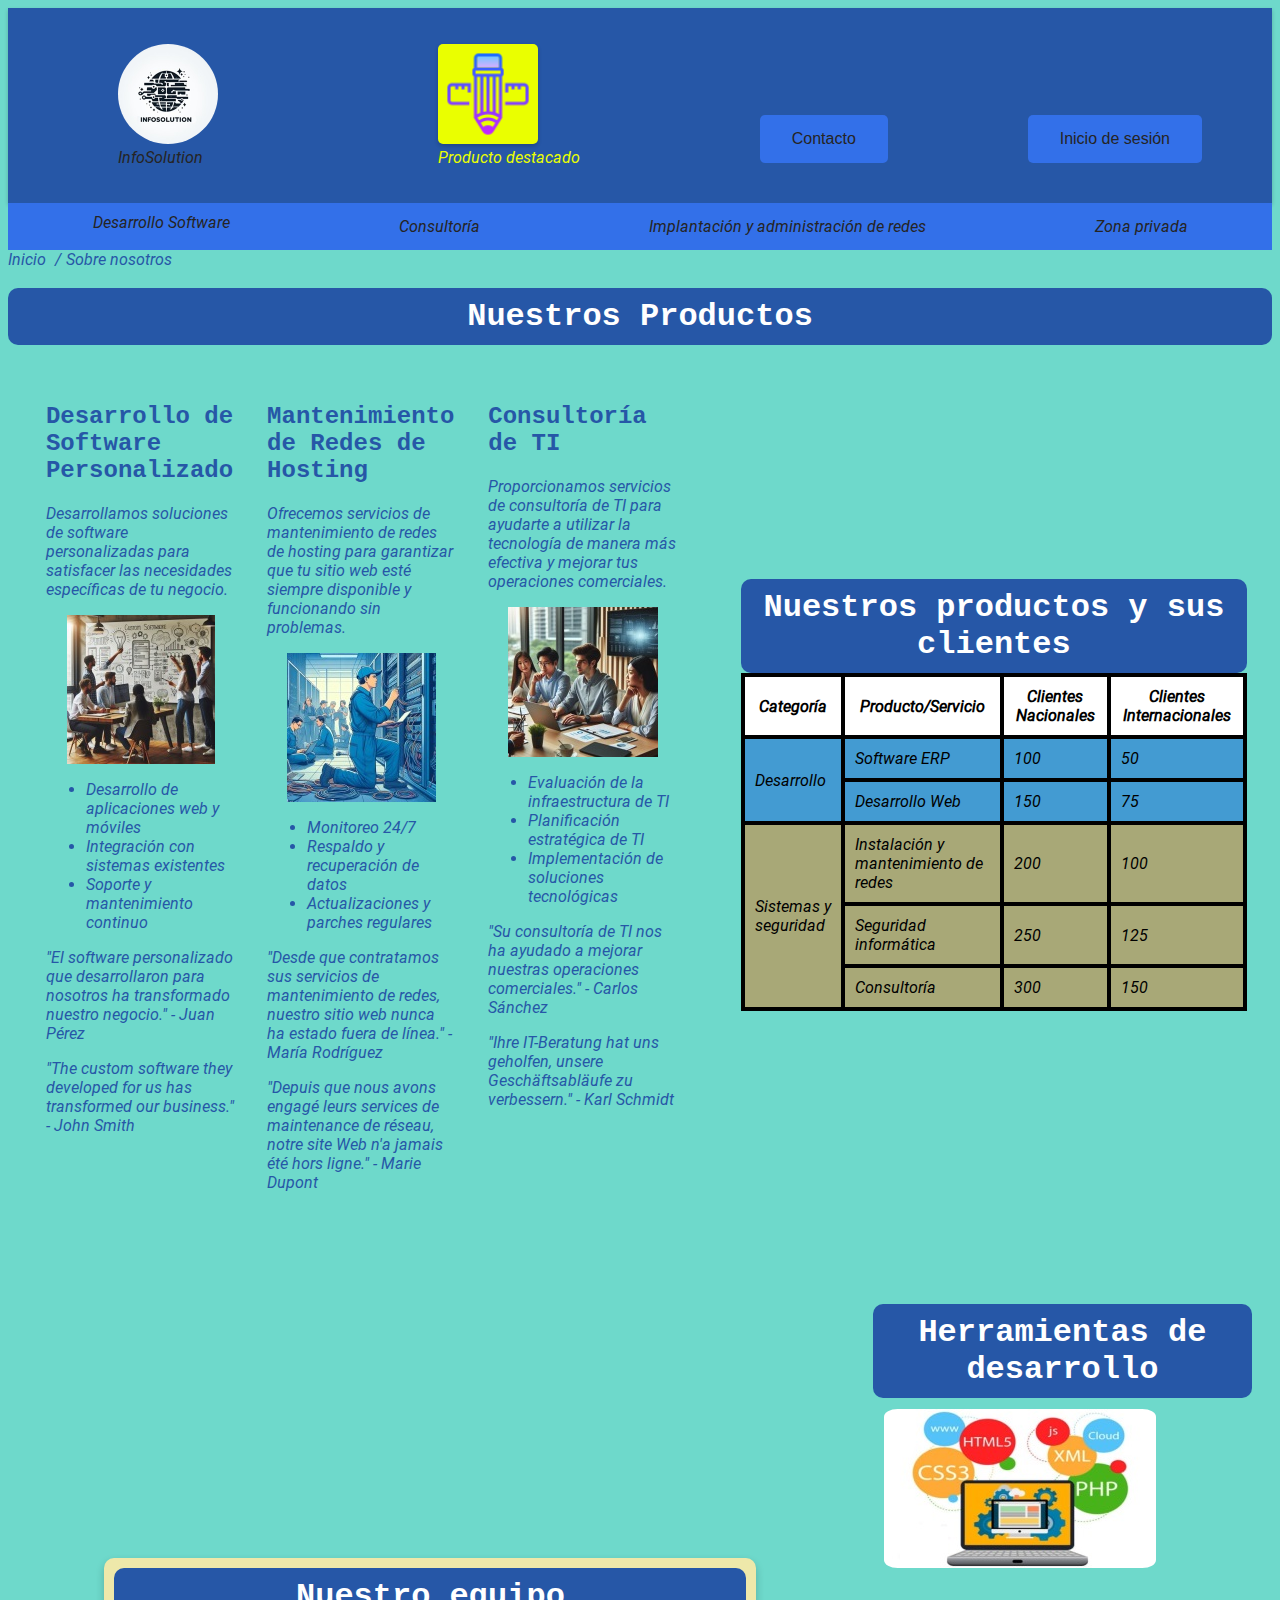
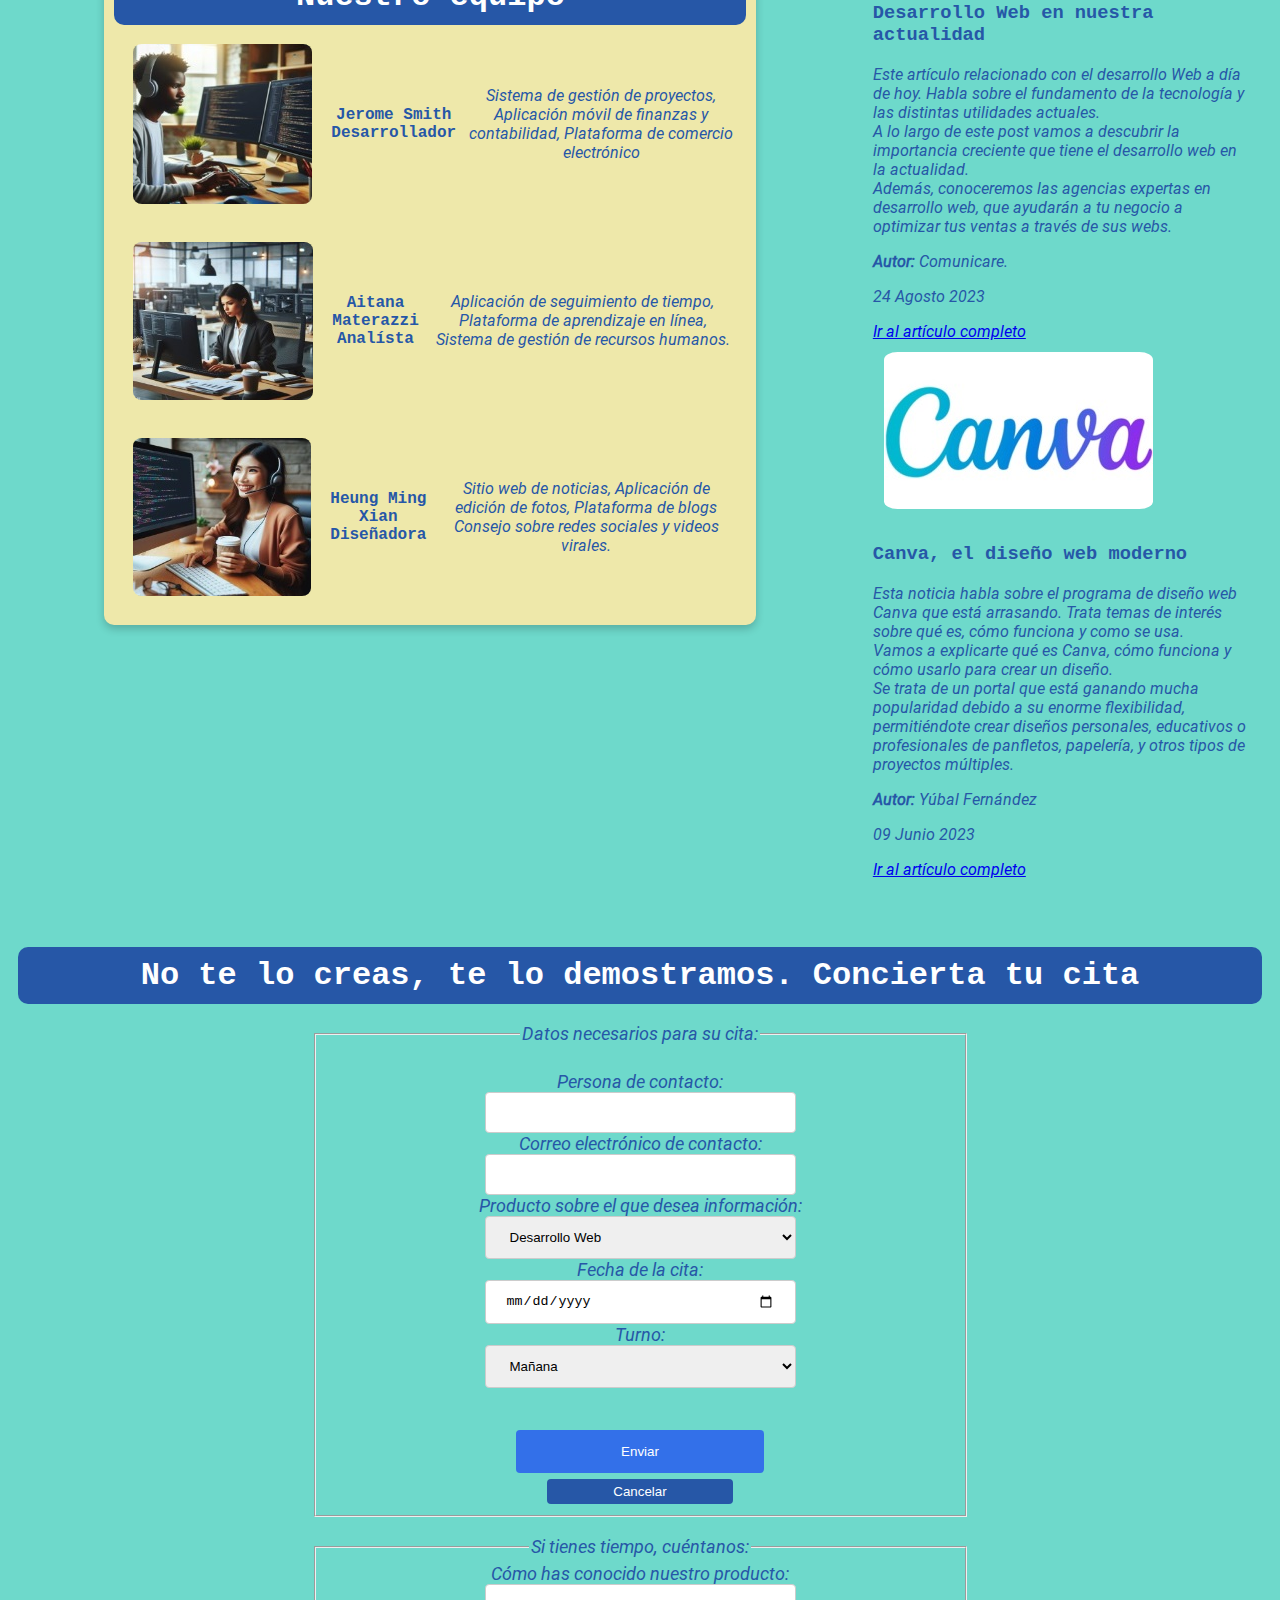
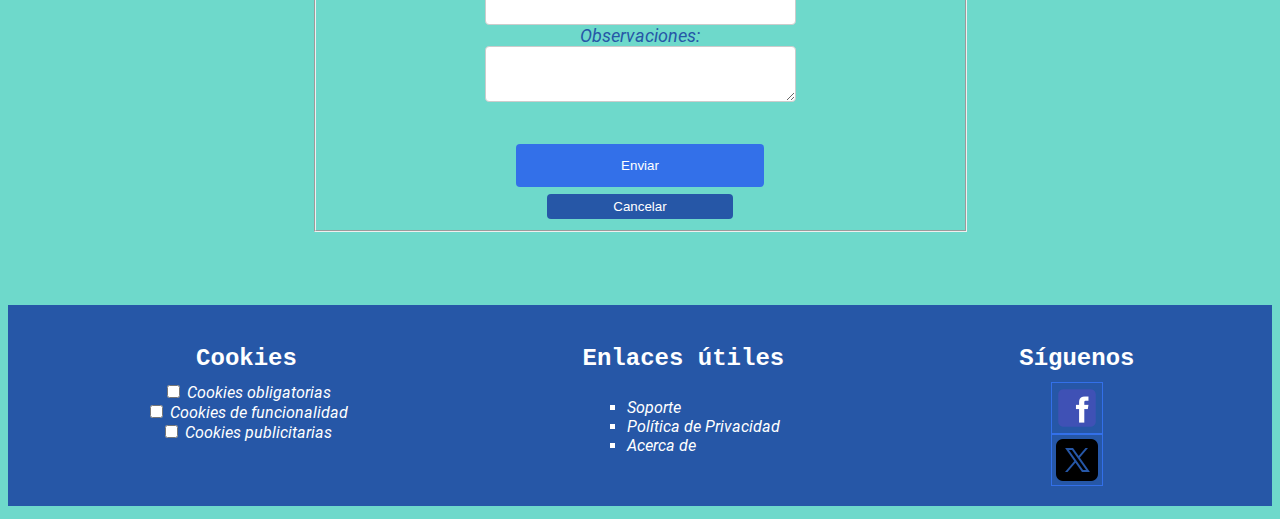
<file: Morales_Cruz_Dayro_DIW03_Tarea03/nosotros.html>
<!DOCTYPE html>
<html lang="es">

<head>
    <meta charset="UTF-8">
    <title>Tarea02 DIW Dayro Morales Cruz</title>
    <link rel="stylesheet" type="text/css" href="./assets/cssNosotros/style.css">
    <meta name="viewport" content="width=device-width, initial-scale=1.0">
</head>

<body>
    <header class="cabecera">
        <div class="logo">
            <figure>
                <img src="./assets/img/logo.jpg" alt="Logotipo de la empresa">
                <figcaption>InfoSolution</figcaption>
            </figure>
        </div>
        <section class="producto">
            <figure>
                <img src="./assets/img/productopromo.png" alt="Producto promocionado">
                <figcaption>Producto destacado</figcaption>
            </figure>
        </section>
        <button accesskey="c">Contacto</button>
        <button accesskey="i">Inicio de sesión</button>
    </header>

    <!-- Menú principal -->
    <nav class="navegacion">
        <div>
            <a href="#" accesskey="d">Desarrollo Software</a>
            <div>
                <a href="https://www.ujaen.es/" target="_blank" accesskey="w">Desarrollo web</a>
                <a href="https://www.juntadeandalucia.es/educacion/portals/web/ced" target="_blank"
                    accesskey="e">ERP</a>
                <a href="nosotros.html" target="_blank" accesskey="n">Sobre nosotros</a>
            </div>
        </div>
        <a href="https://www.educacionyfp.gob.es/portada.html" target="_blank" accesskey="o">Consultoría</a>
        <a href="https://todofp.es/inicio.html" target="_blank" accesskey="m">Implantación y administración de redes</a>
        <a href="https://www.ujaen.es/" target="_blank" accesskey="z">Zona privada</a>
    </nav>

    <!-- Migas de pan -->
    <nav class="migas-de-pan">
        <ul>
            <li><a href="index.html" accesskey="1">Inicio</a></li>
            <li><a href="nosotros.html" accesskey="2">Sobre nosotros</a></li>
        </ul>
    </nav>
    <br>
    <h1>Nuestros Productos</h1>
    <main class="productos">
        
        <section id="productos">
            <article class="producto">
                <h2>Desarrollo de Software Personalizado</h2>
                <p>Desarrollamos soluciones de software personalizadas para satisfacer las necesidades específicas de tu
                    negocio.</p>
                <img src="./assets/imgNosotros/servicio1.jpeg" alt="Imagen del producto 1">
                <ul>
                    <li>Desarrollo de aplicaciones web y móviles</li>
                    <li>Integración con sistemas existentes</li>
                    <li>Soporte y mantenimiento continuo</li>
                </ul>
                <div class="comentarios">
                    <p>"El software personalizado que desarrollaron para nosotros ha transformado nuestro negocio." -
                        Juan Pérez</p>
                    <p>"The custom software they developed for us has transformed our business." - John Smith</p>
                </div>
            </article>

            <!-- Producto 2 -->
            <article class="producto">
                <h2>Mantenimiento de Redes de Hosting</h2>
                <p>Ofrecemos servicios de mantenimiento de redes de hosting para garantizar que tu sitio web esté
                    siempre disponible y funcionando sin problemas.</p>
                <img src="./assets/imgNosotros/servicio2.jpeg" alt="Imagen del producto 2">
                <ul>
                    <li>Monitoreo 24/7</li>
                    <li>Respaldo y recuperación de datos</li>
                    <li>Actualizaciones y parches regulares</li>
                </ul>
                <div class="comentarios">
                    <p>"Desde que contratamos sus servicios de mantenimiento de redes, nuestro sitio web nunca ha estado
                        fuera de línea." - María Rodríguez</p>
                    <p>"Depuis que nous avons engagé leurs services de maintenance de réseau, notre site Web n'a jamais
                        été hors ligne." - Marie Dupont</p>
                </div>
            </article>

            <!-- Producto 3 -->
            <article class="producto">
                <h2>Consultoría de TI</h2>
                <p>Proporcionamos servicios de consultoría de TI para ayudarte a utilizar la tecnología de manera más
                    efectiva y mejorar tus operaciones comerciales.</p>
                <img src="./assets/imgNosotros/servicio3.jpeg" alt="Imagen del producto 3">
                <ul>
                    <li>Evaluación de la infraestructura de TI</li>
                    <li>Planificación estratégica de TI</li>
                    <li>Implementación de soluciones tecnológicas</li>
                </ul>
                <div class="comentarios">
                    <p>"Su consultoría de TI nos ha ayudado a mejorar nuestras operaciones comerciales." - Carlos
                        Sánchez</p>
                    <p>"Ihre IT-Beratung hat uns geholfen, unsere Geschäftsabläufe zu verbessern." - Karl Schmidt</p>
                </div>
            </article>
        </section>

        <section id="tabla-productos">
            <h1>Nuestros productos y sus clientes</h1>
            <table>
                <thead>
                    <tr class="categoria">
                        <th>Categoría</th>
                        <th>Producto/Servicio</th>
                        <th>Clientes Nacionales</th>
                        <th>Clientes Internacionales</th>
                    </tr>
                </thead>
                <tbody>
                    <!-- Desarrollo -->
                    <tr class="desarrollo">
                        <td rowspan="2">Desarrollo</td>
                        <td>Software ERP</td>
                        <td>100</td>
                        <td>50</td>
                    </tr>
                    <tr class="desarrollo-sub">
                        <td>Desarrollo Web</td>
                        <td>150</td>
                        <td>75</td>
                    </tr>
                    <!-- Sistemas y seguridad -->
                    <tr class="sistema">
                        <td rowspan="3">Sistemas y seguridad</td>
                        <td>Instalación y mantenimiento de redes</td>
                        <td>200</td>
                        <td>100</td>
                    </tr>
                    <tr class="seguridad">
                        <td>Seguridad informática</td>
                        <td>250</td>
                        <td>125</td>
                    </tr>
                    <tr class="seguridad-sub">
                        <td>Consultoría</td>
                        <td>300</td>
                        <td>150</td>
                    </tr>
                </tbody>
            </table>
        </section>

    </main>
    <br>
    <br>

    <!-- Herramientas de desarrollo -->
    <div class="contenedor">
        <section id="herramientas-desarrollo">
            <h1>Herramientas de desarrollo</h1>
            <div class="articulos">
                <!-- Artículo 1 -->
                <article class="articulo1">
                    <img src="./assets/imgNosotros/articulo1.jpg" alt="Empleado 1">
                    <div>
                        <h3>Desarrollo Web en nuestra actualidad</h3>
                        <p>Este artículo relacionado con el desarrollo Web a día de hoy. Habla sobre el fundamento de la
                            tecnología y las distintas utilidades actuales.<br>
                            A lo largo de este post vamos a descubrir la importancia creciente que tiene el desarrollo
                            web en la
                            actualidad.<br>
                            Además, conoceremos las agencias expertas en desarrollo web, que ayudarán a tu negocio a
                            optimizar
                            tus ventas a través de sus webs.
                        </p>
                        <p><strong>Autor: </strong>Comunicare.</p>
                        <p>24 Agosto 2023</p>
                        <a href="https://www.comunicare.es/desarrollo-web-en-la-actualidad/" target="_blank">Ir al
                            artículo completo</a>
                    </div>
                </article>

                <!-- Artículo 2 -->
                <article class="articulo2">
                    <img src="./assets/imgNosotros/articulo2.jpg" alt="Empleado 2">
                    <div>
                        <h3>Canva, el diseño web moderno</h3>
                        <p>Esta noticia habla sobre el programa de diseño web Canva que está arrasando. Trata temas de
                            interés
                            sobre qué es, cómo funciona y como se usa.<br>
                            Vamos a explicarte qué es Canva, cómo funciona y cómo usarlo para crear un diseño.<br>
                            Se trata de un portal que está ganando mucha popularidad debido a su enorme
                            flexibilidad,<br>
                            permitiéndote crear diseños personales, educativos o profesionales de panfletos, papelería,
                            y otros
                            tipos de proyectos múltiples.
                        </p>
                        <p><strong>Autor: </strong>Yúbal Fernández</p>
                        <p>09 Junio 2023</p>
                        <a href="https://www.xataka.com/basics/que-canva-como-funciona-como-usarlo-para-crear-diseno"
                            target="_blank">Ir al artículo completo</a>
                    </div>
                </article>
        </section>

        <!-- Equipo de desarrollo -->
        <section id="equipo-desarrollo" class="">
            <h1>Nuestro equipo</h1>
            <div class="empleado1">
                <img src="./assets/imgNosotros/empleado1.jpeg" alt="Empleado 1">
                <h4>Jerome Smith<br>
                    Desarrollador</h4>
                <p>Sistema de gestión de proyectos, Aplicación móvil de finanzas y contabilidad,
                    Plataforma de comercio electrónico</p>
            </div>
            <div class="empleado2">
                <img src="./assets/imgNosotros/empleado2.jpeg" alt="Empleado 2">
                <h4>Aitana Materazzi<br>
                    Analísta</h4>
                <p>Aplicación de seguimiento de tiempo, Plataforma de aprendizaje en
                    línea, Sistema de gestión de recursos humanos.</p>
            </div>
            <div class="empleado3">
                <img src="./assets/imgNosotros/empleado3.jpeg" alt="Empleado 3">
                <h4>Heung Ming Xian<br>
                    Diseñadora</h4>
                <p>Sitio web de noticias, Aplicación de edición de fotos, Plataforma de blogs
                    Consejo sobre redes sociales y videos virales.</p>
            </div>
        </section>
    </div>
    <br>
    <br>

    <!-- Formulario para concertar una demostración -->
    <section id="formulario-demo">
        <h1>No te lo creas, te lo demostramos. Concierta tu cita</h1>
        <br>
        <form>
            <fieldset class="obligatorio">
                <legend>Datos necesarios para su cita:</legend>
                <br>
                <label for="contact-name">Persona de contacto:</label>
                <input type="text" id="contact-name" name="contact-name" required maxlength="40">
                <label for="contact-email">Correo electrónico de contacto:</label>
                <input type="email" id="contact-email" name="contact-email" required>
                <label for="product-info">Producto sobre el que desea información:</label>
                <select id="product-info" name="product-info" required>
                    <optgroup label="Desarrollo">
                        <option value="software-erp">Software ERP</option>
                        <option value="desarrollo-web" selected>Desarrollo Web</option>
                    </optgroup>
                    <optgroup label="Sistemas y seguridad">
                        <option value="instalacion-redes">Instalación y mantenimiento de redes</option>
                        <option value="seguridad-informatica">Seguridad informática</option>
                        <option value="consultoria">Consultoría</option>
                    </optgroup>
                </select>
                <label for="appointment-date">Fecha de la cita:</label>
                <input type="date" id="appointment-date" name="appointment-date" required>
                <label for="appointment-time">Turno:</label>
                <select id="appointment-time" name="appointment-time" required>
                    <option value="morning" selected>Mañana</option>
                    <option value="afternoon">Tarde</option>
                </select>
                <br><br>
                <input type="submit" value="Enviar">
                <input type="reset" value="Cancelar">
            </fieldset>
            <br>
            <fieldset class="opcional">
                <legend>Si tienes tiempo, cuéntanos:</legend>
                <label for="how-know-product">Cómo has conocido nuestro producto:</label>
                <input type="text" id="how-know-product" name="how-know-product">
                <label for="observations">Observaciones:</label>
                <textarea id="observations" name="observations"></textarea>
                <br><br>
                <input type="submit" value="Enviar">
                <input type="reset" value="Cancelar">
            </fieldset>
        </form>
    </section>
    <br>
    <br>

    <!-- Pie de página -->
    <footer>
        <div class="bloque1">
            <h2>Cookies</h2>
            <label><input type="checkbox"> Cookies obligatorias</label>
            <label><input type="checkbox"> Cookies de funcionalidad</label>
            <label><input type="checkbox"> Cookies publicitarias</label>
        </div>
        <div class="bloque2">
            <h2>Enlaces útiles</h2>
            <ul>
                <li>Soporte</li>
                <li>Política de Privacidad</li>
                <li>Acerca de</li>
            </ul>
        </div>
        <div class="bloque3">
            <h2>Síguenos</h2>
            <img src="./assets/img/facebook.png" alt="Facebook">
            <img src="./assets/img/twitter.png" alt="Twitter">
        </div>
    </footer>
</body>

</html>
</file>
<file: Morales_Cruz_Dayro_DIW03_Tarea03/assets/css/style.css>
@font-face {
    font-family: 'SourceCode';
    src: url('../fonts/SourceCodePro-Italic-VariableFont_wght.ttf') format('woff2');
    font-family: 'Roboto';
    src: url('../fonts/Roboto-Italic.ttf') format('woff2')  
}

/* Declaramos las variables con colores */
:root {
    --color1: #2657a7;
    --color2: #3370e9;
    --color3: rgba(13, 192, 168, 0.6);
}

/* Definimos el cuerpo */
body {
    font-family: 'Roboto', sans-serif;
    color: var(--color1);
    background-color: var(--color3);
}
h1,
h2,
h3,
h4,
h5,
h6 {
    font-family: 'SourceCode', monospace;
}

/* Definimos la cabecera */
.cabecera {
    display: flex;
    justify-content: space-around;
    align-items: baseline;
    background-color: var(--color1);
    color: rgb(37, 36, 36);
    padding: 20px 0;
    /* Sombreamos un poco para darle profundidad */
    box-shadow: 0 2px 4px rgba(0, 0, 0, 0.2);
}
.cabecera .logo {
    display: flex;
    flex-direction: column;
    align-items: center;
}
.cabecera .logo img {
    width: 100px;
    height: 100px;
    border-radius: 50%;
    /* Usamos una transición suave */
    transition: transform 0.3s ease;
}
.cabecera .logo img:hover {
    transform: scale(1.1);
}
.cabecera .logo h1 {
    margin-top: 10px;
    font-size: 1.2em;
}
.cabecera .producto {
    color: rgb(234, 255, 0);
}
.cabecera .producto img {
    width: 100px;
    height: 100px;
    background-color: rgb(234, 255, 0);
    /* Agregamos bordes redondeados a la imagen */
    border-radius: 5px;
    box-shadow: 0 2px 4px rgba(0, 0, 0, 0.2);
}
.cabecera button {
    background-color: var(--color2);
    color: rgb(37, 36, 36);
    cursor: pointer;
    border: none;
    padding: 15px 32px;
    text-align: center;
    text-decoration: none;
    display: inline-block;
    font-size: 16px;
    transition: background-color 0.5s ease, color 0.5s ease;
    border-radius: 5px;
}
.cabecera button:hover {
    background-color: var(--color3);
    color: white;
    box-shadow: 0 2px 4px rgba(0, 0, 0, 0.1);
}

/* Definimos la zona de navegación */
.navegacion {
    display: flex;
    justify-content: space-around;
    background-color: var(--color2);
}
.navegacion a {
    text-decoration: none;
    padding: 14px 20px;
    transition: color 0.5s ease;
    color: rgb(37, 36, 36);
}
.navegacion a:hover {
    color: white;
}

/* Añadimos estilos para el menú de dos niveles */
.navegacion > div {
    position: relative;
    margin-top: 15px;
}
.navegacion > div > div {
    display: none;
    position: absolute;
    background-color: var(--color2);
    padding: 10px;
    border-radius: 5px;
    box-shadow: 0 2px 4px rgba(0, 0, 0, 0.2);
}
.navegacion > div:hover > div {
    display: flex;
}
.navegacion > div > div > a {
    display: block;
    margin: 5px 0;
}

/* Añadimos estilos para las migas de pan */
.migas-de-pan ul {
    list-style-type: none;
    padding: 0;
    margin: 0;
}
.migas-de-pan li {
    display: inline;
}
.migas-de-pan li+li:before {
    content: "/";
    padding: 0 10px;
}
.migas-de-pan a {
    text-decoration: none;
    color: var(--color1);
}
.migas-de-pan a:hover {
    text-decoration: underline;
}


/* Definimos la zona de contenidos 1 */
.contenido {
    display: grid;
    grid-template-columns: 1fr 1fr;
    grid-template-rows: 1fr 1fr;
    gap: 10px;
    grid-template-areas:
        "productos productos"
        "tabla productoDestacado"
        "empresas empresas";
}
.productos {
    width: 60%;
    margin: 35px auto;
    text-align: center;
    grid-area: productos;
    display: grid;
    /* Definimos 200px para cada columna y que se reparta si no queda sitio */
    grid-template-columns: repeat(auto-fill, minmax(200px, 1fr));
    gap: 10px;
}
.productos .tarjetaD {
    display: flex;
    flex-direction: column;
    align-items: center;
    border-radius: 10px;
    padding: 20px;
    background-color: var(--color1);
    color: white;
}
.productos .tarjeta4 img {
    background-color: white;
    border-radius: 5px;
}

/* Definimos nuestra tabla */
.tabla {
    width: 60%;
    margin: auto;
    margin-bottom: 25px;
    grid-area: tabla;
    display: grid;
    grid-template-columns: repeat(4, 1fr);
    gap: 10px;
    color: rgb(37, 36, 36);
}
.tabla table {
    border: 1px solid black;
    width: 100%;
    border-collapse: collapse;
}
.tabla th,
.tabla td {
    border: 1px solid black;
    padding: 10px;
    text-align: left;
    color: rgb(37, 36, 36);
    font-family: 'SourceCode', monospace;
}
.tabla tr:nth-child(odd) {
    background-color: var(--color2);
    color: var(--color1);
}
.tabla caption {
    padding: 10px;
    font-weight: bold;
}

/* Definimos el producto a destacar */
.productoDestacado {
    grid-area: productoDestacado;
    display: flex;
    flex-direction: column;
    align-items: center;
    background-color: var(--color1);
    color: var(--color2);
    padding: 20px;
    color: white;
}
.productoDestacado img {
    background-color: white;
    border-radius: 5px;
}

/* Definimos las tarjetas de las empresas */
.empresas {
    width: 60%;
    height: 100%;
    margin: 25px auto;
    margin-bottom: 50px;
    ;
    grid-area: empresas;
    display: grid;
    grid-template-columns: repeat(auto-fill, minmax(200px, 1fr));
    gap: 10px;
}
.empresas .tarjeta1, .tarjeta3 {
    width: 55%;
    display: flex;
    flex-direction: column;
    align-items: center;
    text-align: center;
    border-radius: 5px;
    padding: 20px;
    background-color: var(--color1);
    color: white;
    box-shadow: 0 4px 8px 0 rgba(0, 0, 0, 0.2), 0 6px 20px 0 rgba(0, 0, 0, 0.19);
    transition: filter 0.5s ease;
}
.empresas .tarjeta2, .tarjeta4 {
    width: 50%;
    display: flex;
    flex-direction: column;
    align-items: center;
    text-align: center;
    border-radius: 5px;
    padding: 30px;
    padding-top: 50px;
    padding-bottom: 12px;
    background-color: var(--color1);
    color: white;
    box-shadow: 0 4px 8px 0 rgba(0, 0, 0, 0.2), 0 6px 20px 0 rgba(0, 0, 0, 0.19);
    transition: filter 0.5s ease;
}
 /* Definimos el cambio de brillo al seleccionar con el cursor */
.empresas .tarjeta1:hover,
.empresas .tarjeta2:hover,
.empresas .tarjeta3:hover,
.empresas .tarjeta4:hover {
    filter: brightness(80%);
}
.empresas .tarjeta .producto img {
    background-color: white;
    border-radius: 5px;
}


/* Definimos la zona de contenidos 2 */
.contenido2 {
    display: grid;
    color: rgb(37, 36, 36);
    grid-template-rows: auto auto;
    /* Definimos el espacio entre filas y columnas */
    gap: 20px;
}
.contenido2 .titulo {
    text-align: center;
    font-family: 'SourceCode', monospace;
}
.contenido2 .noticia {
    column-count: 2;
    column-gap: 40px;
    margin-bottom: 25px;
    column-rule: 1px solid var(--color2);
}
.contenido2 .noticia p {
    column-count: 2;
    text-align: justify;
    text-justify: inter-word;
    font-family: 'SourceCode', monospace;
}
.contenido2 .noticia p::first-letter {
    font-size: 35px;
    float: left;
    margin-right: 5px;
    line-height: 1;
}
.contenido2 .noticia div {
    width: 1px;
    background-color: var(--color2);
}
.contenido2 img {
    width: auto;
    height: auto;
    padding: 10px 0;
}


/* Definimos el pie de página*/
footer {
    display: flex;
    margin-top: 25px;
    justify-content: space-around;
    background-color: var(--color1);
    color: rgb(37, 36, 36);
    padding: 20px;
}
footer .bloque {
    flex: 1;
}
/*  definimos los bloques */
footer .bloque1 {
    display: flex;
    flex-direction: column;
    align-items: center;
}
footer .bloque1 h2 {
    margin-bottom: 10px;
}
footer .bloque1 input[type="checkbox"]:hover {
    outline: 1px solid var(--color2);
}

/* Segundo bloque */
footer .bloque2 {
    display: flex;
    flex-direction: column;
    align-items: center;
}
footer .bloque2 h2 {
    margin-bottom: 10px;
}
footer .bloque2 ul {
    list-style-type: square;
}
footer .bloque2 ul li:hover {
    color: var(--color3);
}

/* Tercer bloque */
footer .bloque3 {
    display: flex;
    flex-direction: column;
    align-items: center;
}
footer .bloque3 h2 {
    margin-bottom: 10px;
}
footer .bloque3 img {
    width: 50px;
    height: 50px;
    border: 1px solid var(--color2);
    transition: background-color 0.5s ease, border-color 0.5s ease;
}
footer .bloque3 img:hover {
    background-color: var(--color3);
    border-color: var(--color3);
}


/*     -----------------------    */


/* Definimos las modificaciones para cuando 620px o menos */
@media screen and (max-width: 620px) {
    /* Condiciones de Cabecera */
    /* Ocultamos el producto de la cabecera */
    .cabecera .producto {
        display: none;
    }
    /* Juntamos los botones de contacto e inicio de secion */
    .cabecera button {
        order: 2;
    }

    /* Condiciones de Navegación */
    .navegacion a {
        display: block;
        width: 100%;
    }

    /* Añadimos estilos para el menú de dos niveles */
    .navegacion > div > div {
        display: none;
        position: static;
        background-color: var(--color2);
        padding: 10px;
        border-radius: 5px;
        box-shadow: 0 2px 4px rgba(0, 0, 0, 0.2);
    }
    .navegacion > div:active > div {
        display: block;
    }
    .navegacion > div > div > a {
        display: block;
        margin: 5px 0;
    }

    /* Condiciones de zona de contenidos 1 */
    .contenido1 .tabla {
        display: none;
    }
    /* Bloquea todas las tarjetas */
    .contenido1 .productos .tarjetaA,
    .contenido1 .productos .tarjetaB,
    .contenido1 .productos .tarjetaC,
    .contenido1 .productos .tarjetaD {
        display: block;
    }
    .contenido1 .productos .tarjetaD {
        display: none;
    }
    .contenido1 .empresas {
        display: none;
    }
    /* Llevamos el producto destacado a la izquierda para que se acople lo máximo posible */
    .productoDestacado {
        flex-direction: column;
        align-items: flex-start;
    }


    /* Condiciones de zona de contenido 2 */
    /* Cambia el título de la noticia a minúsculas */
    .contenido2 .titulo {
        text-transform: lowercase;
    }
    /* Hace que el texto de la noticia aparezca solo en una columna */
    .contenido2 .noticia p {
        column-count: 1;
    }
    /* Quita la letra capital */
    .contenido2 .noticia p::first-letter {
        float: none;
    }
    /* Solo muestra una imagen */
    .contenido2 .noticia img:first-of-type {
        display: none;
    }


    /* Condiciones del pie de página */
    /* Ocultamos el bloque de Cookies y redes sociales */
    footer .bloque1, footer .bloque3 {
        display: none;
    }
    /* Cambiamos la dirección y quitamos la viñetas */
    footer .bloque2 ul {
        list-style-type: none;
        display: flex;
        flex-direction: row;
    }
    footer .bloque2 ul li {
        margin: 0 40px;
    }
    /* Modificamos para que se subraye al seleccionar */
    footer .bloque2 ul li:hover {
        text-decoration: underline;
    }
}
</file>
<file: Morales_Cruz_Dayro_DIW05_Tarea/css/style.css>
/* EL TAMAÑO DEL SCROLL VÉRTICAL DE LA TAREA ES PARA QUE LAS FUNCIONES DE LA BARRA
DE NAVEGACIÓN SEAN APRECIABLES */
/* declaramos algunas variables para usar, el borde de la página y 2 fuentes */
:root {
    --color-principal: #2a8eaf;
    --color-secundario: #64ccc5;
    --sombra: 3px 3px 6px 0px #676a6b;
    --borde: solid 3px var(--color-secundario);
}

* {
    box-sizing: border-box;
    /* Usamos border-box para no tener en cuenta los 'margin' y 'padding' durante la configuración de la página */
}

@font-face {
    font-family: 'Dacing';
    src: url('../fonts/DancingScript-SemiBold.ttf') format('woff2');
}

@font-face {
    font-family: 'Josefin';
    src: url('../fonts/JosefinSans-Bold.ttf') format('woff2');
}

/* le damos formato a los h1, h2 y p del html */
h2,
p,
h1,
.copyleft {
    color: rgb(7, 24, 209);
    font-style: oblique;
}

a {
    text-decoration: none;
}

/* Ajustamos nuestro cuerpo y encabezado completo */
body {
    margin: 0;
    font-family: Arial, sans-serif;
    overflow-x: hidden;
    background-color: #e2dfb5;
    padding: 10px;
    border: solid 3px rgb(62, 73, 205);
}

header {
    display: grid;
    grid-template-columns: auto 1fr auto;
    grid-template-rows: auto;
    grid-template-areas: 'logo titulo nav';
    background-color: #e2dfb5;
    padding: 10px;
    border-bottom: solid 3px rgb(62, 73, 205);
}

nav {
    display: grid;
    font-family: 'Josefin';
    grid-template-columns: auto 1fr auto;
    grid-template-areas: 'logo titulo nav';
    background-color: #e2dfb5;
    padding: 10px;
    border-bottom: solid 3px rgb(62, 73, 205);
}

#logo {
    grid-area: logo;
    padding: 1rem;
    height: 10rem;
    background-color: #fff;
    box-shadow: 0 0 5px rgba(0, 0, 0, 0.2);
    margin: auto;
    border-radius: 90%;

}

/* Ajustamos el titulo*/
#titulo {
    grid-area: titulo;
    display: flex;
    font-family: 'Dacing';
    align-items: center;
    justify-content: center;
    font-family: 'Dacing';
}

nav ul {
    list-style: none;
    padding: 0;
    margin: 0;
    display: flex;
}

/* EJERCICIO 1 */
/* Creamos la transición de la barra de navegación */
nav ul li {
    transition: color 0.5s ease, font-size 0.5s ease;
    color: rgb(62, 73, 205);
    margin-right: 20px;
}

/* Creamos el cambio al realizarse la animación, que pase a rojo y aumente el tamaño de la fuente */
nav ul li:active {
    color: red;
    font-size: 20px;
}


/* EJERCICIO 2 */
.ejercicio2 {
    display: flex;
    justify-content: space-between;
    align-items: center;
    background-color: #e2dfb5;
    padding-top: 10px;
    padding-bottom: 10px;
    margin-bottom: 20px;
    border: solid 3px rgb(62, 73, 205);
}

/* Ajustamos el primer contenedor del icono de la izquierda */
.icono-contenedor1 {
    display: flex;
    justify-content: flex-start;
    background-color: rgb(179, 226, 226);
    border-top-right-radius: 15px;
    border-bottom-right-radius: 15px;

    /* Bordes redondeados de la caja */
    padding: 10px;
    transition: width 0.5s ease;
    width: 80px;
    /* Ancho inicial del contenedor */
}

/* añadimos las propiedades del hover */
.icono-contenedor1:hover {
    width: 300px;
    /* Ancho del contenedor al hacer hover */
    transform: scale(1.1);
    background-color: rgb(0, 81, 255);
    margin-left: 14px;
    height: 80px;
}

/* Ajustamos el segundo contenedor del icono de la derecha */
.icono-contenedor2 {
    display: flex;
    justify-content: flex-end;
    background-color: rgb(179, 226, 226);
    border-top-left-radius: 15px;
    border-bottom-left-radius: 15px;
    padding: 10px;
    transition: width 0.5s ease;
    width: 80px;
    /* Ancho inicial del contenedor */
}

/* añadimos las propiedades del hover */

.icono-contenedor2:hover {
    width: 300px;
    height: 80px;
    /* Ancho del contenedor al hacer hover */
    transform: scale(1.1);
    background-color: rgb(0, 81, 255);
    margin-right: 14px;
}

/* a los iconos le ponemos la posición relativa y que el cambio sea al colocar el cursor encima */
.icono1,
.icono2 {
    position: relative;
    width: 60px;
    height: 60px;
    border-radius: 50%;
    background-color: orange;
    overflow: hidden;
    cursor: pointer;
    box-shadow: 0 10px 20px rgba(0, 0, 0, 0.1);
    border: 2px solid #333;
    padding: 10px;
}

/* Añadimos la escala y el traslado del icono haciendo que se agrande la pestaña y el icono rote 360º */
.icono-contenedor1:hover .icono1 {
    transform: scale(1.1);
    transform: translate(370%, 0%) rotate(360deg) scale(1);
    position: absolute;
    width: 60px;
    background-color: white;
    transition: all 0.5s ease;

}

.icono-contenedor2:hover .icono2 {
    transform: scale(1.1);
    /* transladamos la animacion y hacemos que rote */
    transform: translate(-370%, 0%) rotate(360deg) scale(1);
    position: absolute;
    width: 60px;
    background-color: white;
    transition: all 0.5s ease;

}

/* Le damos posición relativa  a la imagen para que el cambio sea igual y le añadimos el traslado de la pagina y aumentamos la escala */
.icono1 img {
    width: 70%;
    height: auto;
    transform: scale(1.1);
    position: relative;
    top: 50%;
    left: 50%;
    /* movemos la imagen de lugar*/
    transform: translate(-50%, -50%);

}

.icono2 img {
    width: 70%;
    height: auto;
    /* añadimos la escala para que se agrande */
    transform: scale(1.1);
    position: relative;
    top: 50%;
    left: 50%;
    transform: translate(-50%, -50%);
}

/* Añadimos la posición abosluta para que este presente y añadimos las modificaciones para que no sea visible antes de la transición con opacity: 0*/
.icono {
    position: absolute;
    text-align: center;
    color: black;
    /* hace que no sea visible*/
    opacity: 0;
    /* la transición es a todo, durante 0,8s de lento a rapido */
    transition: all 0.8s ease;
    font-size: 16px;
}

/* añadimos la transformación al hover y lo hacemos visible con opacity: 1 */
.icono-contenedor2:hover .icono {
    position: absolute;
    /* hace que sea visible */
    opacity: 1;
    transform: translate(-90px, -8px);
    color: white;
    font-size: 24px;
}

.icono-contenedor1:hover .icono {
    position: absolute;
    opacity: 1;
    transform: translate(80px, -8px);
    color: white;
    font-size: 24px;
}

/* EJERCICIO 3 */

/* mediante keyframe añadimos el procentaje y el cambio de color de la animación de carga*/
@keyframes cargar {
    5% {
        background-color: #c20505;
        height: 0;
    }

    /* añadimos el porcentaje de la animación, el color y que vaya sumando altura */
    10% {
        background-color: #c20505;
        height: 10%;
    }

    15% {
        background-color: #c20505;
        height: 15%;
    }

    20% {
        background-color: #c20505;
        height: 20;
    }

    25% {
        background-color: #c20505;
        height: 25%;
    }

    30% {
        background-color: #c20505;
        height: 30%;
    }

    35% {
        background-color: #c20505;
        height: 35%;
    }

    /* A partir del 40% cambiamos el color a amarillo que indica media carga */
    40% {
        background-color: #f6ff00;
        height: 40%;
    }

    45% {
        background-color: #f6ff00;
        height: 45%;
    }

    50% {
        background-color: #f6ff00;
        height: 50%;
    }

    55% {
        background-color: #f6ff00;
        height: 55%;
    }

    60% {
        background-color: #f6ff00;
        height: 60%;
    }

    65% {
        background-color: #f6ff00;
        height: 65%;
    }

    70% {
        background-color: #f6ff00;
        height: 70%;
    }

    75% {
        background-color: #f6ff00;
        height: 75%;
    }

    /* Al 80% cambiamos a verde para mostrar el proceso de carga casi completo */
    80% {
        background-color: #4dff00;
        height: 80%;
    }

    85% {
        background-color: #4dff00;
        height: 85%;
    }

    90% {
        background-color: #4dff00;
        height: 90%;
    }

    95% {
        background-color: #4dff00;
        height: 95%;
    }

    /* En el 98 y 100%, cambiamos a un verde oscuro para diferenciarlo de la carga completa final */
    98% {
        background-color: #179f05;
        height: 98%;
    }

    100% {
        background-color: #179f05;
        height: 100%;
    }
}

/* Añadimos la disposición del ejercicio3 */
#ejercicio3 {
    display: flex;
    flex-direction: column;
    align-items: center;
    margin: auto;
    border: solid 3px rgb(62, 73, 205);
    padding: 20px;
    background-color: #e2dfb5;
}

/* modificamos lo que será nuestra pila */
#bateria {
    position: relative;
    width: 99px;
    height: 200px;
    border: solid 5px rgb(62, 73, 205);
    border-radius: 4px;
    display: flex;
    align-content: center;
    justify-content: center;
    top: 25px;
    margin-bottom: 60px;
    background-color: black;
}

/* añadimos el polo positivo con un fondo negro para que no sea visible el content */
#polo {
    content: "+";
    position: absolute;
    font-size: 20px;
    width: 55px;
    height: 30px;
    color: black;
    border: solid 5px rgb(62, 73, 205);
    border-radius: 4px;
    text-align: center;
    top: -30px;
    background-color: black;
}

/* añadimos los parámetros para la animación de carga */
#carga {
    position: absolute;
    width: 90px;
    height: 190px;
    animation-name: cargar;
    /* duración de la animacion */
    animation-duration: 6s;
    /* Manera en la que se ejecuta la animación para que quede completa */
    animation-fill-mode: forwards;
    bottom: 0;
}

#botones {
    margin-top: 50px;
    margin-bottom: 30px;
    display: flex;
    justify-content: center;
    border-radius: 4px;
    margin: 10px;
}

/* Añadimos el keyframe para la animación del texto */
@keyframes moverTexto {

    /* comenzamos la animación para que no se vea inicialmente*/
    0% {
        transform: translate(0, 0) scale(1) rotate(0deg);
        opacity: 0;
    }

    /* hacemos que vaya rotando, agrandando y vaya apareciendo*/
    25% {
        transform: translate(20px, 20px) scale(1.1) rotate(90deg);
        opacity: 0.5;
    }

    50% {
        transform: translate(40px, 40px) scale(1.1) rotate(180deg);
        opacity: 1;
    }

    75% {
        transform: translate(20px, 20px) scale(1.1) rotate(270deg);
        opacity: 0.5;
    }

    /* lo hacemos visible y lo colocamos justo debajo de la animación */
    100% {
        transform: translate(0, 0) scale(1) rotate(360deg);
        opacity: 1;
    }
}


#texto_1 {
    display: block;
    animation: moverTexto 3s forwards;
    /* hacemos que la animación tenga un retardo de la mitad de la animación anterior haciendo que dure la mitad del tiempo */
    animation-delay: 3s;
    position: absolute;
    top: 105%;
    opacity: 0;
    color: #179f05;
}

#ejercicio4-5 {
    display: flex;
    flex-direction: row;
    align-items: center;
    justify-content: space-around;
    margin-top: 20px;
    border: solid 3px rgb(62, 73, 205);
    padding: 20px;
    background-color: #e2dfb5;
}

/* EJERCICIO 4 */
#ejercicio4 {
    display: flex;
    flex-direction: column;
    align-items: center;
    margin-top: 20px;
    border-radius: 4px;
    border: solid 3px rgb(62, 73, 205);
    padding: 20px;
    background-color: #e2dfb5;
}

/* EJERCICIO 5 */
#ejercicio5 {
    display: flex;
    flex-direction: column;
    align-items: center;
    margin-top: 20px;
    border: solid 3px rgb(62, 73, 205);
    padding: 10px;
    background-color: #e2dfb5;
    border-radius: 4px;
}

/* Definimos el pie de página*/
footer {
    grid-area: footer;
    display: flex;
    background-color: var(--color-principal);
    text-align: center;
    padding: 10px;
    margin-top: 25px;
    justify-content: space-around;
    border-top: var(--borde);
}

footer .bloque {
    flex: 1;
}

/*  definimos los bloques */
footer .bloque1 {
    display: flex;
    flex-direction: column;
    align-items: center;
}

footer .bloque1 h2 {
    margin-bottom: 10px;
}


footer .bloque1 ul {
    list-style-type: square;
}

footer .bloque1 ul li:hover {
    color: var(--color3);
}

/* Segundo bloque */
footer .bloque2 {
    display: flex;
    flex-direction: row;
    align-items: center;
}

footer .bloque2 h2 {
    margin-bottom: 10px;
}

footer .bloque2 input[type="checkbox"]:hover {
    outline: 1px solid var(--color2);
}

/* Tercer bloque */
footer .bloque3 {
    display: flex;
    flex-direction: column;
    align-items: center;
}

footer .bloque3 h2 {
    margin-bottom: 10px;
}

footer .bloque3 img {
    width: 50px;
    height: 50px;
    border: 1px solid var(--color2);
    transition: background-color 0.5s ease, border-color 0.5s ease;
}

footer .bloque3 img:hover {
    background-color: var(--color3);
    border-color: var(--color3);
}
</file>
<file: Morales_Cruz_Dayro_DIW06_Tarea/css/style.css>
@import url("https://fonts.googleapis.com/css2?family=Work+Sans&display=swap");

/* Definición de variables */
:root {
    --color-títulos: #062da3;
    --fuente-online: "Work Sans";
}

* {
    box-sizing: border-box;
}

h1,
h2,
p {
    color: var(--color-títulos);
    font-family: var(--fuente-online);
}

/* definimos el cuerpo */
body {
    background-color: #ffffff;
    margin: 10px;
    display: flex;
    text-align: center;
    justify-content: center;
    flex-direction: column;
    flex-wrap: nowrap;
    align-content: center;
    align-items: stretch;
    height: 100%;
    font-size: 12px;
}

/* Definimos los estilos de el logo principal */
#logoCentro {
    width: 160px;
    height: 160px;
    padding: 5px;
    border-radius: 30px;
    transition: all 0.5s ease;
}

#avatar {
    width: 125px;
    height: 125px;
    padding: 5px;
    border-radius: 30px;
}

/* Definimos los estilos de los botones */

#btnInicializar {
    background-color: white;
    border-radius: 20px;
    width: 30%;
    margin: auto;
    transition: transform 0.1s;
}

#btnVerOrigen {
    background-color: white;
    border-radius: 20px;
    transition: transform 0.1s;
}

#btnInicializar:active,
#btnVerOrigen:active,
#mostrarOcultar:active {
    transform: scale(0.95);
}

.icono {
    width: 100%;
    height: 100%;
}

/* Definimos los estilos de la cabecera la zona del logo y el nombre */

header {
    background-color: #ffffff;
    display: flex;
    flex-direction: row;
    justify-content: space-around;
    width: 100%;
}


#logo {
    background-color: #11baa9;
    border: 2px solid var(--color-títulos);
    display: flex;
    align-content: center;
    justify-content: space-around;
    width: 100%;
    margin: 2px 2px 2px 2px;
    border-radius: 20px;
}

.nombre {
    padding: 10px;
    display: flex;
    align-self: center;
    justify-content: center;
}

/* Definimos los estilos de la barra de navegación */

nav {
    background-color: #11baa9;
    border: 2px solid var(--color-títulos);
    padding: 20px;
    display: flex;
    flex-direction: row;
    align-content: center;
    justify-content: space-around;
    width: 50%;
    margin: 2px 2px 2px 2px;
    border-radius: 20px;
}

legend {
    display: flex;
    justify-items: end;
}

fieldset {
    width: 30%;
    margin: auto;
    transition: transform 0.1s;
}

/* Definimos el main de los contenidos */
main {
    display: flex;
    flex-direction: column;
}

/* ZONA IMAGEN */
/* Definimos la zona imagen */
#zonaImagen {
    background-color: #26726b;
    border: 2px solid var(--color-títulos);
    border-radius: 20px;
    display: flex;
    flex-direction: row-reverse;
    margin: 2px 2px 2px 2px;
    padding: 10px;
}

/* Definimos los estilos de cada una de las partes en que se divide */

#parte1 {
    background-color: #11baa9;
    border: 2px solid var(--color-títulos);

    border-radius: 20px;
    width: 50%;
    margin: 2px 2px 2px 2px;
    padding: 10px;
}

/* Definimos las miniaturas, la zona de paneles y el boton de origen */

#miniaturas {
    background-color: #11baa9;
    border: 2px solid var(--color-títulos);
    border-radius: 20px;
    padding: 20px;
    display: flex;
    align-content: center;
    justify-content: space-between;
    margin: auto;
}

#configuraciones {
    background-color: #11baa9;
    border: 2px solid var(--color-títulos);
    border-radius: 20px;
    padding: 20px;
    display: flex;
    flex-direction: row;
    align-content: center;
    border-radius: 20px;
    margin: 2px 2px 2px 2px;
}

#configuracion {
    background-color: #11baa9;
    border: 2px solid var(--color-títulos);
    padding: 20px;
    display: flex;
    flex-direction: column;
    border-radius: 20px;
    margin: 2px 2px 2px 2px;
    padding: 10px;
    justify-content: flex-start;
    flex-wrap: nowrap;
}

#botonIni {
    background-color: #11baa9;
    border: 2px solid var(--color-títulos);
    padding: 20px;
    border-radius: 20px;
    margin: 2px 2px 2px 2px;
    padding: 10px;
}

/* Definimos los estilos de la parte 2 */

#parte2 {
    background-color: #11baa9;
    border: 2px solid var(--color-títulos);
    border-radius: 20px;
    margin: 2px 2px 2px 2px;
    width: 50%;
    align-content: center;
}


/* Definimos los estilos de collage de imagenes */
#collage {
    border-radius: 20px;
    display:flex;
    justify-content: space-around;
    align-items: center;
}

#collage img {
    padding: 5px;
    border-radius: 10px;
}

.miniatura {
    width: 70px;
    height: 70px;
    border-radius: 10px;
}

.seleccionada {
    border: 5px solid rgb(22, 5, 155);
}

.imagenGrande {
    width: 100px;
    height: 100px;
}

/* ZONA TEXTO */
/* Definimos el estilo de la zona de texto */
#zonaTexto {
    background-color: #26726b;
    border: 2px solid var(--color-títulos);
    border-radius: 20px;
    margin: 2px 2px 2px 2px;
    padding: 10px;
    display: flex;
    flex-direction: row;
    justify-content: space-between;
}

.texto1 {
    background-color: #11baa9;
    border: 2px solid var(--color-títulos);
    border-radius: 20px;
    align-content: center;
    display: flex;
    flex-direction: column;
    align-items: center;
    justify-content: center;
    padding: 10px;
    width: 50%;
}

.texto1.active {
    background-color: #11baa9;
    border: 2px solid var(--color-títulos);
    border-radius: 20px;
    padding: 10px;
}

#historial {
    background-color: #11baa9;
    border: 2px solid var(--color-títulos);
    border-radius: 20px;
    height: 200px;
    align-content: flex-start;
    margin: 2px 2px 2px 2px;
    padding: 10px;
    overflow-y: auto;
    /* Añade scroll vertical solo cuando sea necesario */
}

#mostrarOcultar {
    background-color: white;
    border-radius: 20px;
    transition: transform 0.1s;
    margin: 2px 2px 2px 2px;
    padding: 10px;
    display: block;
}

/*Establecemos los valores del texto*/
.titulo,
.titulo1,
.titulo2,
.titulo3,
.titulo4 {
    font-size: 20px;
    font-weight: bold;
    font-style: italic;
}

/* Definimos el pie de página */
footer {
    border: 2px solid var(--color-títulos);
    background-color: #11baa9;
    font-weight: bold;
    display: flex;
    justify-content: space-around;
    align-items: center;
    flex-direction: row;
    flex-wrap: wrap;
    padding: 10px;
    margin: 2px 2px 2px 2px;
    border-radius: 20px;
}
</file>
<file: Morales_Cruz_Dayro_DIW03_Tarea03/assets/cssNosotros/style.css>
@font-face {
    font-family: 'SourceCode';
    src: url('../fonts/SourceCodePro-Italic-VariableFont_wght.ttf') format('woff2');
    font-family: 'Roboto';
    src: url('../fonts/Roboto-Italic.ttf') format('woff2')
}

/* Declaramos las variables con colores */
:root {
    --color1: #2657a7;
    --color2: #3370e9;
    --color3: rgba(13, 192, 168, 0.6);
}

/* Definimos el cuerpo */
body {
    font-family: 'Roboto', sans-serif;
    color: var(--color1);
    background-color: var(--color3);
}

h1,
h2,
h3,
h4,
h5,
h6 {
    font-family: 'SourceCode', monospace;
}


/*     -----------------------    */


/* Definimos la cabecera */
.cabecera {
    display: flex;
    justify-content: space-around;
    align-items: baseline;
    background-color: var(--color1);
    color: rgb(37, 36, 36);
    padding: 20px 0;
    /* Sombreamos un poco para darle profundidad */
    box-shadow: 0 2px 4px rgba(0, 0, 0, 0.2);
}
.cabecera .logo {
    display: flex;
    flex-direction: column;
    align-items: center;
}
.cabecera .logo img {
    width: 100px;
    height: 100px;
    border-radius: 50%;
    /* Usamos una transición suave */
    transition: transform 0.3s ease;
}
.cabecera .logo img:hover {
    transform: scale(1.1);
}
.cabecera .logo h1 {
    margin-top: 10px;
    font-size: 1.2em;
}
.cabecera .producto {
    color: rgb(234, 255, 0);
}
.cabecera .producto img {
    width: 100px;
    height: 100px;
    background-color: rgb(234, 255, 0);
    /* Agregamos bordes redondeados a la imagen */
    border-radius: 5px;
    box-shadow: 0 2px 4px rgba(0, 0, 0, 0.2);
}
.cabecera button {
    background-color: var(--color2);
    color: rgb(37, 36, 36);
    cursor: pointer;
    border: none;
    padding: 15px 32px;
    text-align: center;
    text-decoration: none;
    display: inline-block;
    font-size: 16px;
    transition: background-color 0.5s ease, color 0.5s ease;
    border-radius: 5px;
}
.cabecera button:hover {
    background-color: var(--color3);
    color: white;
    box-shadow: 0 2px 4px rgba(0, 0, 0, 0.1);
}


/*     -----------------------    */


/* Definimos la zona de navegación */
.navegacion {
    display: flex;
    justify-content: space-around;
    background-color: var(--color2);
}
.navegacion a {
    text-decoration: none;
    padding: 14px 20px;
    transition: color 0.5s ease;
    color: rgb(37, 36, 36);
}
.navegacion a:hover {
    color: white;
}

/* Añadimos estilos para el menú de dos niveles */
.navegacion > div {
    position: relative;
    margin-top: 10px;
}
.navegacion > div > div {
    display: none;
    position: absolute;
    background-color: var(--color2);
    padding: 10px;
    border-radius: 5px;
    box-shadow: 0 2px 4px rgba(0, 0, 0, 0.2);
}
.navegacion > div:hover > div {
    display: flex;
}
.navegacion > div > div > a {
    display: block;
    margin: 5px 0;
}

/* Añadimos estilos para las migas de pan */
.migas-de-pan ul {
    list-style-type: none;
    padding: 0;
    margin: 0;
}
.migas-de-pan li {
    display: inline;
}
.migas-de-pan li+li:before {
    content: "/";
    padding: 0 5px;
}
.migas-de-pan a {
    text-decoration: none;
    color: var(--color1);
}
.migas-de-pan a:hover {
    text-decoration: underline;
}


/*     -----------------------    */


/* Estilos para los productos */
.productos {
    display: flex;
    justify-content: space-between;
}
#productos {
    display: flex;
    justify-content: space-between;
    width: 50%;
    margin: 3%;
    /* Añade un margen alrededor de la sección de productos */
}
#productos .producto img {
    display: block;
    margin-left: auto;
    margin-right: auto;
}
#productos .producto {
    width: 30%;
    transition: background-color 0.3s ease;
}
#productos .producto:hover {
    background-color: bisque;
    /* Cambia el color de fondo a bisque cuando se pasa el cursor sobre el producto */
    box-shadow: 0 0 10px rgba(0, 0, 0, 0.2);
    /* Añade un sombreado cuando se pasa el cursor sobre el producto */
    border-top-right-radius: 15px;
    border-top-left-radius: 15px;
    border-bottom-left-radius: 15px;
    border-bottom-right-radius: 15px;
    padding: 10px;
}


/*     -----------------------    */


/* Tabla */
#tabla-productos table thead {
    background-color: white;
    color: #000;
}
/* Estilos para la tabla */
#tabla-productos {
    width: 40%;
    margin: auto;
    color: black;
}
#tabla-productos table {
    width: 100%;
    border-collapse: collapse;
    /* Elimina el espacio entre las celdas de la tabla */
}
#tabla-productos th,
#tabla-productos td {
    border: 4px solid #000;
    padding: 10px;
}
/* Añade colores a las zonas de desarrollo */
#tabla-productos .desarrollo,
#tabla-productos .desarrollo-sub {
    background-color: #439bd2;
}
/* Añade colores a las zonas de sistema y seguridad */
#tabla-productos .sistema,
#tabla-productos .seguridad,
#tabla-productos .seguridad-sub {
    background-color: #a8a877;
    /* Tonalidad similar */
}


/*     -----------------------    */


/* Herramientas de desarrollo */
.contenedor {
    display: flex;
    justify-content: space-between;
    flex-direction: row-reverse;
}
#herramientas-desarrollo {
    width: 30%;
    border-radius: 10px;
    padding: 20px;
}
#herramientas-desarrollo .articulos {
    justify-content: space-between;
}
#herramientas-desarrollo img {
    margin-right: 20px;
    border-radius: 5%;
    margin: 3%;
}
#herramientas-desarrollo h1,
#equipo-desarrollo h1,
#formulario-demo h1, 
#tabla-productos h1,
h1 {
    background-color: var(--color1);
    color: white;
    margin: auto;
    padding: 10px 0;
    text-align: center;
    border-radius: 10px;
}
#equipo-desarrollo,
#formulario-demo {
    margin: auto;
    padding: 10px 0;
    text-align: center;
    border-radius: 10px;
    padding: 10px;
}


/*     -----------------------    */


/* Equipo de desarrollo */
#equipo-desarrollo {
    width: 50%;
    border-radius: 10px;
    padding: 10px;
    background-color: palegoldenrod;
    box-shadow: 0 4px 8px 0 rgba(0, 0, 0, 0.2);
}
#equipo-desarrollo .empleado1,
#equipo-desarrollo .empleado2,
#equipo-desarrollo .empleado3 {
    display: flex;
    align-items: center;
    /* Centra los elementos verticalmente */
}
#equipo-desarrollo .empleado1 img,
#equipo-desarrollo .empleado2 img,
#equipo-desarrollo .empleado3 img {
    margin-right: 20px;
    border-radius: 5%;
    margin: 3%
}
#equipo-desarrollo h2,
#equipo-desarrollo p {
    margin: 2%;
}
.destacado {
    background-color: bisque;
    border-radius: 10px;
}


/*     -----------------------    */


/* Formulario */
#formulario-demo .obligatorio,
#formulario-demo .opcional {
    margin: 5%;
    width: 50%;
    font-size: 18px;
    margin: auto;
    display: flex;
    flex-direction: column;
}

#formulario-demo input[type="text"],
#formulario-demo input[type="email"],
#formulario-demo textarea,
#formulario-demo #product-info,
#formulario-demo #appointment-date,
#formulario-demo #appointment-time {
    width: 50%;
    padding: 12px 20px;
    margin: 8px 0;
    border: 1px solid #ccc;
    border-radius: 4px;
    box-sizing: border-box;
    margin: auto;

}

#formulario-demo input[type="submit"] {
    width: 40%;
    background-color: var(--color2);
    color: white;
    padding: 14px 20px;
    margin: auto;
    margin-bottom: 1%;
    border: none;
    border-radius: 4px;
    cursor: pointer;
}
#formulario-demo input[type="reset"] {
    width: 30%;
    background-color: var(--color1);
    color: white;
    padding: 5px;
    margin: auto;

    border: none;
    border-radius: 4px;
    cursor: pointer;
}

#formulario-demo input[type="submit"]:hover {
    background-color: #042b7a;
}


/*     -----------------------    */


/* Definimos el pie de página*/
footer {
    display: flex;
    margin-top: 25px;
    justify-content: space-around;
    background-color: var(--color1);
    color: white;
    padding: 20px;
}
footer .bloque {
    flex: 1;
}
/*  definimos los bloques */
footer .bloque1 {
    display: flex;
    flex-direction: column;
    align-items: center;
}
footer .bloque1 h2 {
    margin-bottom: 10px;
}
footer .bloque1 input[type="checkbox"]:hover {
    outline: 1px solid var(--color2);
}

/* Segundo bloque */
footer .bloque2 {
    display: flex;
    flex-direction: column;
    align-items: center;
}
footer .bloque2 h2 {
    margin-bottom: 10px;
}
footer .bloque2 ul {
    list-style-type: square;
}
footer .bloque2 ul li:hover {
    color: var(--color3);
}

/* Tercer bloque */
footer .bloque3 {
    display: flex;
    flex-direction: column;
    align-items: center;
}
footer .bloque3 h2 {
    margin-bottom: 10px;
}
footer .bloque3 img {
    width: 50px;
    height: 50px;
    border: 1px solid var(--color2);
    transition: background-color 0.5s ease, border-color 0.5s ease;
}
footer .bloque3 img:hover {
    background-color: var(--color3);
    border-color: var(--color3);
}


/*     -----------------------    */


/* Definimos las modificaciones para cuando 620px o menos */
@media screen and (max-width: 620px) {
    /* Ocultamos el producto de la cabecera */
    .cabecera .producto {
        display: none;
    }
    /* Juntamos los botones de contacto e inicio de secion */
    .cabecera button {
        order: 2;
    }


    /* Condiciones de Navegación */
    .navegacion a {
        display: block;
        width: 100%;
    }
    /* Añadimos estilos para el menú de dos niveles */
    .navegacion>div>div {
        display: none;
        position: static;
        background-color: var(--color2);
        padding: 10px;
        border-radius: 5px;
        box-shadow: 0 2px 4px rgba(0, 0, 0, 0.2);
    }
    .navegacion>div:active>div {
        display: block;
    }
    .navegacion>div>div>a {
        display: block;
        margin: 5px 0;
    }

    /* Condiciones de productos */
    .productos {
        display: block;
    }
    #productos {
        display: block;
        width: 100%;
    }
    #productos .producto {
        width: 90%;
        margin-bottom: 10px;
    }

    /* Condiciones de la tabla */
    #tabla-productos table thead {
        background-color: white;
        color: #000;
    }    
    /* Estilos para la tabla */
    #tabla-productos {
        width: 100%;
        margin: auto;
        color: black;
    }
    #tabla-productos table {
        width: 100%;
        border-collapse: collapse;
    }
    #tabla-productos th,
    #tabla-productos td {
        border: 4px solid #000;
        padding: 10px;
    }    
    /* Añade colores a las zonas de desarrollo */
    #tabla-productos .desarrollo,
    #tabla-productos .desarrollo-sub {
        background-color: #439bd2;
    }
    /* Añade colores a las zonas de sistema y seguridad */
    #tabla-productos .sistema,
    #tabla-productos .seguridad,
    #tabla-productos .seguridad-sub {
        background-color: #a8a877;
    }

    /* Condiciones para las herramientas de desarrollo */
    .contenedor {
        flex-direction: column;
    }
    #herramientas-desarrollo,
    #equipo-desarrollo,
    #formulario-demo {
        width: auto;
    }
    #herramientas-desarrollo img,
    #equipo-desarrollo img,
    #formulario-demo img {
        width: 30%;
        height: auto;
    }

    /* Condiciones para el Equipo de desarrollo */
    #equipo-desarrollo {
        width: 90%;
    }
    #equipo-desarrollo .empleado1,
    #equipo-desarrollo .empleado2,
    #equipo-desarrollo .empleado3 {
        flex-direction: column;
    }
    #equipo-desarrollo .empleado1 img,
    #equipo-desarrollo .empleado2 img,
    #equipo-desarrollo .empleado3 img {
        width: 30%;
        height: auto;
    }

    /* Condiciones del formmulario */
    #formulario-demo {
        width: 90%;
    }
    #formulario-demo .obligatorio,
    #formulario-demo .opcional {
        font-size: 14px;
    }

    /* Condiciones del pie de página */
    /* Ocultamos el bloque de Cookies y redes sociales */
    footer .bloque1,
    footer .bloque3 {
        display: none;
    }

    /* Cambiamos la dirección y quitamos la viñetas */
    footer .bloque2 ul {
        list-style-type: none;
        display: flex;
        flex-direction: row;
    }

    footer .bloque2 ul li {
        margin: 0 40px;
    }

    /* Modificamos para que se subraye al seleccionar */
    footer .bloque2 ul li:hover {
        text-decoration: underline;
    }
}
</file>
